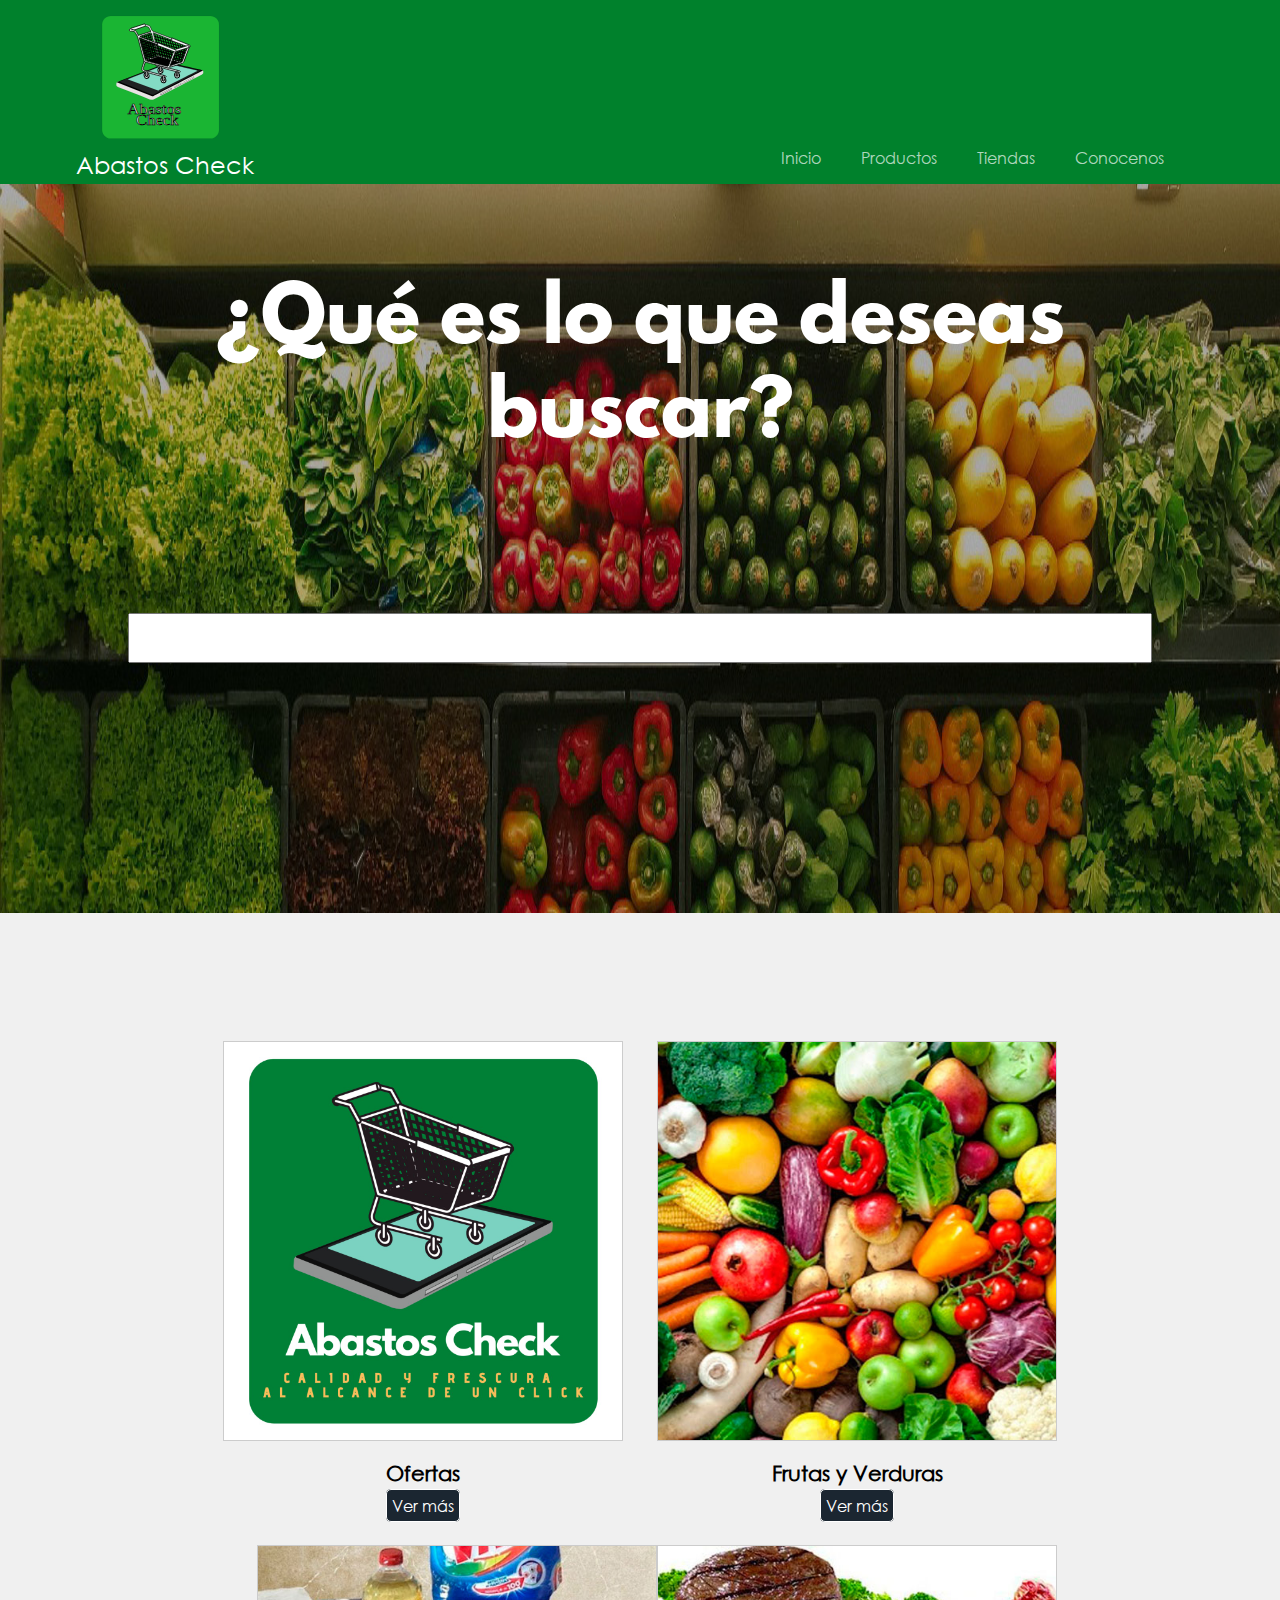
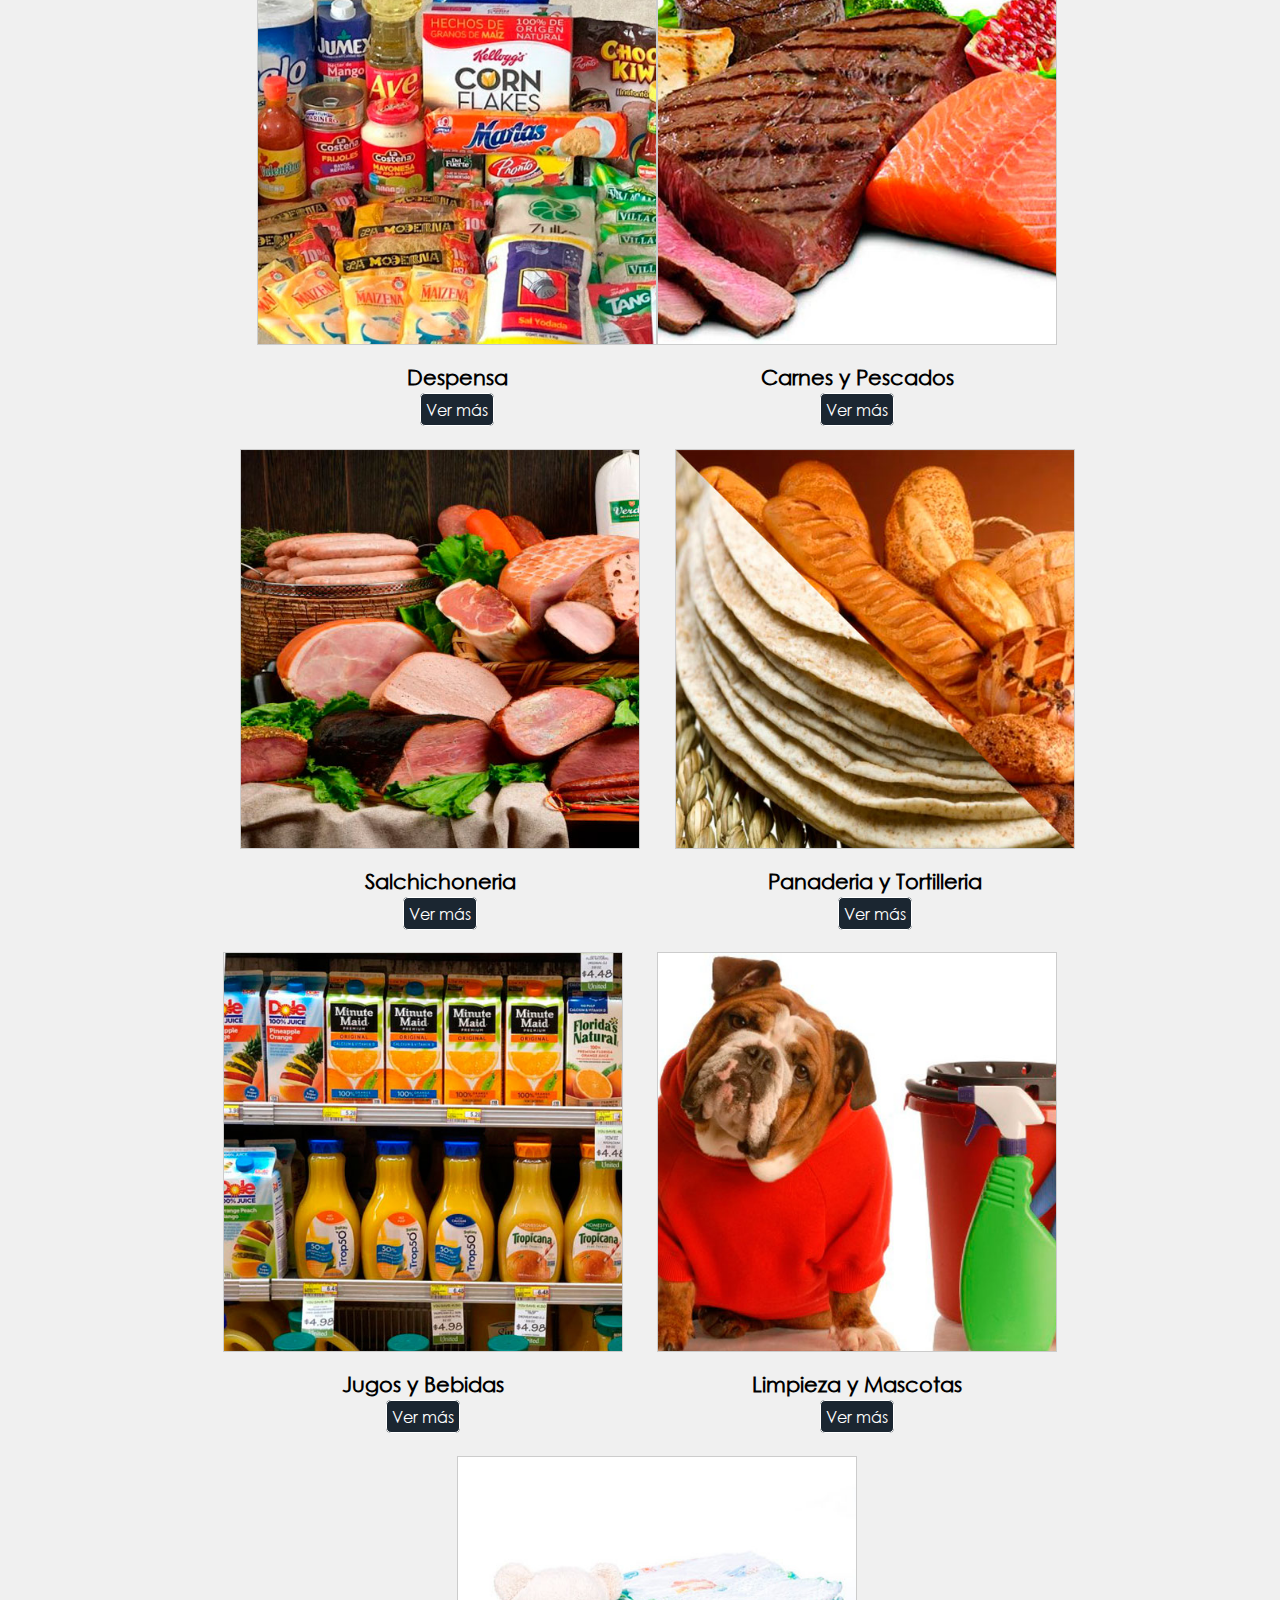
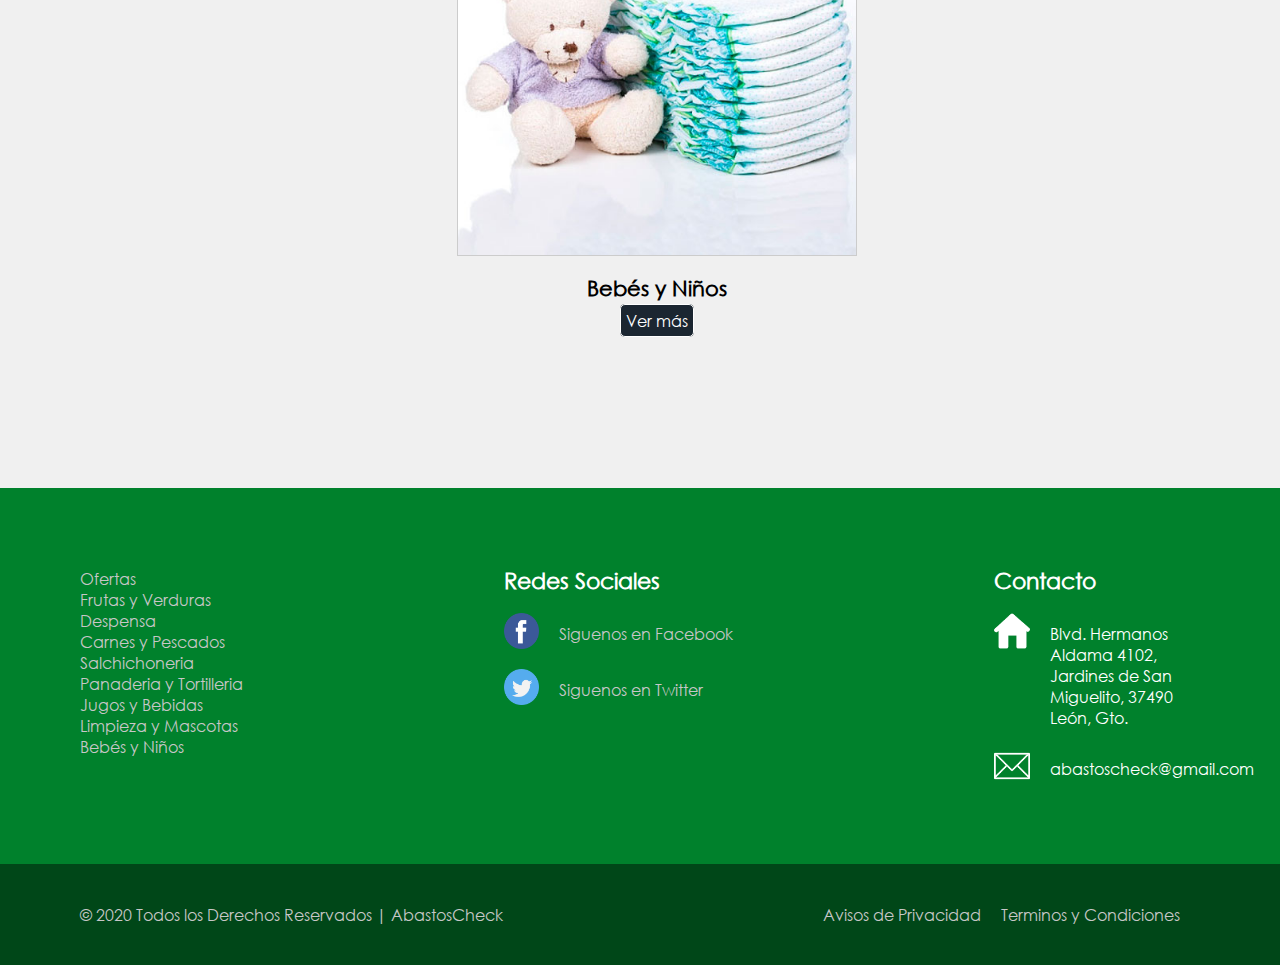
<file: index.html>
<!DOCTYPE html>
<html lang="es">
<head>
    <meta charset="UTF-8">
    <meta name="viewport" content="width=device-width, initial-scale=1.0">
    <link rel = "shortcut icon" type = "image / x-icon" href = "icon/favicon.ico">
    <link rel="stylesheet" href="css/estilos.css" type="text/css">
    <link rel="stylesheet" href="css/lg.css" type="text/css">
    <link rel="stylesheet" href="css/md.css" type="text/css">
    <title>Abastos Check</title>
    <!-- Global site tag (gtag.js) - Google Analytics -->
<script async src="https://www.googletagmanager.com/gtag/js?id=UA-174576033-1"></script>
<script>
  window.dataLayer = window.dataLayer || [];
  function gtag(){dataLayer.push(arguments);}
  gtag('js', new Date());

  gtag('config', 'UA-174576033-1');
</script>
</head>
<body>
    
    <!------------------------------NAVBAR---------------------------------->

    <header id="cabecera">
        <figure>
            <a class="empresa" id="logo" href="/index.html">git push -u origin master
<svg version="1.1" xmlns="http://www.w3.org/2000/svg" xmlns:xlink="http://www.w3.org/1999/xlink" x="0px" y="0px" viewBox="0 0 1366 768" 
	 style="enable-background:new 0 0 1366 768;" xml:space="preserve">
<style type="text/css">
	.st0{display:none;}
	.st1{fill:#1AB533;stroke:#000000;stroke-width:0.25;stroke-miterlimit:10;}
	.st2{fill:#E8E3E3;stroke:#000000;stroke-width:0.25;stroke-miterlimit:10;}
	.st3{stroke:#000000;stroke-width:0.25;stroke-miterlimit:10;}
	.st4{fill:#202223;stroke:#000000;stroke-width:0.25;stroke-miterlimit:10;}
	.st5{fill:#83DBC4;stroke:#000000;stroke-width:0.25;stroke-miterlimit:10;}
	.st6{fill:#2A2C2D;stroke:#000000;stroke-width:0.25;stroke-miterlimit:10;}
	.st7{stroke:#000000;stroke-width:5;stroke-miterlimit:10;}
	.st8{fill:none;stroke:#000000;stroke-width:5;stroke-miterlimit:10;}
	.st9{fill:#F2F7F5;stroke:#000000;stroke-width:3;stroke-miterlimit:10;}
	.st10{fill:#F2F7F5;stroke:#000000;stroke-width:4;stroke-miterlimit:10;}
	.st11{fill:#F2F7F5;stroke:#000000;stroke-width:5;stroke-miterlimit:10;}
	.st12{fill:#F2F7F5;}
	.st13{fill:none;stroke:#F2F7F5;stroke-width:0.25;stroke-miterlimit:10;}
	.st14{fill:none;stroke:#F2F7F5;stroke-width:1.1;stroke-miterlimit:10;}
	.st15{fill:none;stroke:#F2F7F5;stroke-width:2;stroke-miterlimit:10;}
	.st16{fill:#FFFFFF;stroke:#000000;stroke-width:3;stroke-miterlimit:10;}
	.st17{font-family:'ShowcardGothic-Reg';}
	.st18{font-size:72.6097px;}
	.st19{letter-spacing:-3.27;}
</style>
<g id="Original" class="st0">
	
		<image style="display:inline;overflow:visible;" width="1500" height="1500" xlink:href="[data-uri]" transform="matrix(0.4752 0 0 0.4752 326.3879 27.6)">
	</image>
</g>
<g id="Fondo_1_">
	<path id="Fondo" class="st1" d="M952.38,712H419.62c-25.09,0-45.62-20.53-45.62-45.62V104.62C374,79.53,394.53,59,419.62,59h532.76
		C977.47,59,998,79.53,998,104.62v561.76C998,691.47,977.47,712,952.38,712z"/>
</g>
<g id="Teléfono">
	<path class="st2" d="M583,486l44.44,17.78c0.37,0.15,0.76,0.27,1.15,0.35c8.76,1.87,16.5,1.83,20.41-0.13l251-129l5.58-2.79
		c0.28-0.14,0.55-0.3,0.81-0.47c5.69-3.87,7.61-6.78,7.61-8.73v-9.42c0-1.61-0.53-3.21-1.6-4.42c-0.75-0.84-1.4-1.17-1.4-1.17
		s-1-1-7,0l-445.65,61.81c-0.87,0.12-1.72,0.41-2.49,0.85c-4.17,2.39-5.86,3.05-5.86,11.33c0,9-1,12,8,15L583,486z"/>
	<path class="st3" d="M482,400l-27,11c-2.9,1.73,0.93,2.98,1,3l182,72c3,1,7,1,11-1s261-134,261-134c1-1,4-3-3-4s-175-40-175-40
		l-65,22L482,400z"/>
	<path class="st4" d="M494.59,397.97l-25.3,10.29c-1.87,1.87,0.94,2.81,0.94,2.81l170.52,67.33c2.81,0.94,6.56,0.94,10.31-0.94
		s244.54-125.31,244.54-125.31c0.94-0.94,3.75-2.81-2.81-3.74S728.82,311,728.82,311l-60.9,20.57L494.59,397.97z"/>
	<path class="st5" d="M544,383l-32.44,12.89c-1.62,1.54,0.81,2.3,0.81,2.3l156.29,57.31c2.43,0.77,5.67,0.77,8.9-0.77
		S881.79,352.8,881.79,352.8c0.81-0.77,3.24-2.3-2.43-3.07C873.69,348.96,728,314,728,314l-35,12L544,383z"/>
	<polygon class="st6" points="686.13,473.42 686,481 744.89,449.5 745,443 	"/>
	<path class="st6" d="M762.11,436.13l36.31-19.29c0.38-0.2,0.78-0.34,1.2-0.41c0.84-0.15,0.73-0.11,1.06-0.08
		c2.58,0.28,2.17,2.88,0.32,4.19l-37,20C758.68,442.39,759.76,437.16,762.11,436.13z"/>
	<path class="st6" d="M809,411.54l53-28c3-1,4.61,0.78,3,4c-1,2-5,4-5,4l-49,26c-2,1-4.57,0.11-4-3
		C807.42,412.25,808.96,411.52,809,411.54L809,411.54z"/>
	<polygon class="st2" points="686,473 686,480 743,450 743,444 	"/>
	<path class="st2" d="M761.11,435.6l36.31-19.29c0.38-0.2,0.78-0.34,1.2-0.41c0.84-0.15,0.73-0.11,1.06-0.08
		c2.58,0.28,2.17,2.88,0.32,4.19l-37,20C757.68,441.85,758.76,436.62,761.11,435.6z"/>
	<path class="st2" d="M808,411l53-28c3-1,4.61,0.78,3,4c-1,2-5,4-5,4l-49,26c-2,1-4.57,0.11-4-3
		C806.42,411.72,807.96,410.98,808,411L808,411z"/>
</g>
<g id="Carrito">
	<path class="st7" d="M672.5,279.5l-57.02,17.82L722.5,325.5l56.63-16.27c1.39-0.55,1.28-2.56-0.17-2.95L672.5,279.5z"/>
	<g>
		<line class="st8" x1="570.5" y1="178.5" x2="641.5" y2="156.5"/>
		<line class="st8" x1="573.78" y1="190.4" x2="644.78" y2="168.4"/>
		<line class="st8" x1="574.78" y1="202.4" x2="645.78" y2="180.4"/>
		<line class="st8" x1="579.78" y1="214.4" x2="650.78" y2="192.4"/>
		<line class="st8" x1="581.78" y1="226.4" x2="652.78" y2="204.4"/>
		<line class="st8" x1="584.78" y1="236.4" x2="655.78" y2="214.4"/>
		<line class="st8" x1="589.78" y1="247.4" x2="660.78" y2="225.4"/>
		<line class="st8" x1="590.78" y1="259.4" x2="661.78" y2="237.4"/>
		<line class="st8" x1="592.78" y1="271.4" x2="663.78" y2="249.4"/>
		<line class="st8" x1="595.78" y1="282.4" x2="666.78" y2="260.4"/>
		<line class="st8" x1="626.5" y1="149.5" x2="661.08" y2="273.8"/>
		<line class="st8" x1="617.99" y1="153.25" x2="652.57" y2="277.55"/>
		<line class="st8" x1="607.99" y1="158.25" x2="642.57" y2="282.55"/>
		<line class="st8" x1="597.99" y1="160.25" x2="632.57" y2="284.55"/>
		<line class="st8" x1="586.99" y1="163.25" x2="621.57" y2="287.55"/>
		<line class="st8" x1="576.99" y1="167.25" x2="611.57" y2="291.55"/>
	</g>
	<g>
		<line class="st8" x1="653.64" y1="150.2" x2="687.5" y2="276.5"/>
		<line class="st8" x1="666.55" y1="155.09" x2="700.41" y2="281.39"/>
		<line class="st8" x1="680.55" y1="159.09" x2="714.41" y2="285.39"/>
		<line class="st8" x1="693.55" y1="163.09" x2="727.41" y2="289.39"/>
		<line class="st8" x1="706.55" y1="166.61" x2="740.41" y2="292.91"/>
		<line class="st8" x1="719.55" y1="168.61" x2="753.41" y2="294.91"/>
		<line class="st8" x1="732.59" y1="173.81" x2="766.45" y2="300.11"/>
		<line class="st8" x1="745.59" y1="180.81" x2="779.45" y2="307.11"/>
		<line class="st8" x1="759.75" y1="184.41" x2="792" y2="307"/>
		<line class="st8" x1="772.75" y1="187.41" x2="804" y2="307"/>
		<line class="st8" x1="812" y1="292" x2="785.75" y2="191.41"/>
		<line class="st8" x1="798" y1="197" x2="819" y2="272"/>
		<line class="st8" x1="815.05" y1="203.76" x2="828" y2="254"/>
	</g>
	<g>
		<line class="st8" x1="648" y1="166" x2="768" y2="198"/>
		<line class="st8" x1="652.54" y1="181.71" x2="820" y2="227"/>
		<line class="st8" x1="657.18" y1="196.95" x2="826" y2="243"/>
		<line class="st8" x1="655.51" y1="211.79" x2="824.33" y2="257.85"/>
		<line class="st8" x1="659.51" y1="229.79" x2="818" y2="272"/>
		<line class="st8" x1="665.25" y1="241.37" x2="813" y2="282"/>
		<line class="st8" x1="667.25" y1="257.64" x2="808" y2="296"/>
	</g>
	<path class="st9" d="M600,111l22,7l14,25l32,127l-62,22l-3,4l2.4,4.2L673,276l126,34l4-5l-128-35l-28-120c-1-3,0.5-2.5,4.5-0.5
		S748,188,748,188l1-9l-107-40l-13-27c0,0-1-2-5-3s-25-6-25-6L600,111z"/>
	<polygon class="st8" points="759.5,259.5 827.5,241.5 830.5,243.5 825.5,255.5 751.5,276.5 745.5,292.5 817.5,274.5 813.5,286.5 
		740.5,306.5 736.5,320.5 811.5,298.5 832.5,233.5 828.5,224.5 815.5,228.5 792.5,310.5 779.5,314.5 798.5,233.5 777.5,240.5 
		763.08,319.16 747.5,324.5 767.5,243.5 	"/>
	<path class="st10" d="M687,326l50.5,12.5l51,13c6,3,2,7,2,7c-4,2-12-1-12-1l-44-11l-69-19c-5-2-6-11-6-11l4,3L687,326z"/>
	<path class="st10" d="M604,294l-4.5,0.5l-12.2,38.46c-0.46,1.44-0.69,3.03-0.82,5.14c-0.26,4.21,0.01,7.12,1.2,9.76
		c0.34,0.76,1.87,3.85,5.82,5.64c6.77,3.06,53.37,16.31,118,32c1.71,0.24,3.34-0.61,4-2c0.81-1.73,0.01-4.04-2-5
		c-38.67-10.33-77.33-20.67-116-31c-6.07-3-2.55-12.77-2.28-13.42L607,297L604,294z"/>
	<g id="Llanta_1">
		
			<ellipse transform="matrix(0.9621 -0.2726 0.2726 0.9621 -79.4307 180.9079)" class="st11" cx="611.44" cy="376.35" rx="13.09" ry="15.31"/>
		<ellipse transform="matrix(0.9678 -0.2516 0.2516 0.9678 -74.9956 165.8582)" cx="611.12" cy="376.21" rx="7.82" ry="8.04"/>
		<path class="st11" d="M607.2,375.52V357.9v-0.38c0,0,1-5,4-5s4,1,4,4s0,15,0,15v6c0,0-1,4-4,4S607.2,377.52,607.2,375.52z"/>
	</g>
	<g id="Llanta_2">
		
			<ellipse transform="matrix(0.9621 -0.2726 0.2726 0.9621 -82.4704 206.2456)" class="st11" cx="701.12" cy="399.96" rx="13.09" ry="15.31"/>
		<ellipse transform="matrix(0.9678 -0.2516 0.2516 0.9678 -78.051 189.1811)" cx="700.8" cy="399.82" rx="7.82" ry="8.04"/>
		<path class="st11" d="M696.88,399.13v-17.62v-0.38c0,0,1-5,4-5s4,1,4,4s0,15,0,15v6c0,0-1,4-4,4S696.88,401.13,696.88,399.13z"/>
	</g>
	<g id="Llanta_3">
		
			<ellipse transform="matrix(0.9621 -0.2726 0.2726 0.9621 -69.414 200.0756)" class="st11" cx="685.44" cy="349.88" rx="13.09" ry="15.31"/>
		<ellipse transform="matrix(0.9678 -0.2516 0.2516 0.9678 -65.9553 183.625)" cx="685.12" cy="349.74" rx="7.82" ry="8.04"/>
		<path class="st11" d="M681.2,349.05v-17.62v-0.38c0,0,1-5,4-5s4,1,4,4s0,15,0,15v6c0,0-1,4-4,4S681.2,351.05,681.2,349.05z"/>
	</g>
	<g id="Llanta_4">
		
			<ellipse transform="matrix(0.9621 -0.2726 0.2726 0.9621 -72.6606 225.1642)" class="st11" cx="774.12" cy="374.11" rx="13.09" ry="15.31"/>
		<ellipse transform="matrix(0.9678 -0.2516 0.2516 0.9678 -69.1988 206.7163)" cx="773.8" cy="373.97" rx="7.82" ry="8.04"/>
		<path class="st11" d="M769.88,373.28v-17.62v-0.38c0,0,1-5,4-5s4,1,4,4s0,15,0,15v6c0,0-1,4-4,4S769.88,375.28,769.88,373.28z"/>
	</g>
	<g id="Reja_Principal_2">
		<line class="st8" x1="573.1" y1="176" x2="606.96" y2="299.74"/>
		<line class="st8" x1="586.01" y1="180.79" x2="619.87" y2="304.54"/>
		<line class="st8" x1="600.01" y1="184.71" x2="633.87" y2="308.45"/>
		<line class="st8" x1="613.01" y1="188.63" x2="646.87" y2="312.37"/>
		<line class="st8" x1="626.01" y1="192.08" x2="659.87" y2="315.82"/>
		<line class="st8" x1="639.01" y1="194.04" x2="672.87" y2="317.78"/>
		<line class="st8" x1="652.05" y1="199.13" x2="685.91" y2="322.88"/>
		<line class="st8" x1="665.05" y1="205.99" x2="698.91" y2="329.73"/>
		<line class="st8" x1="679.21" y1="209.52" x2="711.46" y2="329.63"/>
		<line class="st8" x1="692.21" y1="212.46" x2="723.46" y2="329.63"/>
		<line class="st8" x1="705.21" y1="216.38" x2="731.46" y2="314.93"/>
		<line class="st8" x1="717.46" y1="221.85" x2="738.46" y2="295.34"/>
		<line class="st8" x1="734.51" y1="228.48" x2="747.46" y2="277.7"/>
	</g>
	<g id="Reja_Principal">
		<line class="st8" x1="575" y1="190.28" x2="693.16" y2="222.28"/>
		<line class="st8" x1="579.47" y1="205.99" x2="744.37" y2="251.28"/>
		<line class="st8" x1="584.04" y1="221.23" x2="750.27" y2="267.28"/>
		<line class="st8" x1="582.39" y1="236.08" x2="748.63" y2="282.13"/>
		<line class="st8" x1="586.33" y1="254.08" x2="742.4" y2="296.28"/>
		<line class="st8" x1="591.99" y1="265.65" x2="737.47" y2="306.28"/>
		<line class="st8" x1="593.96" y1="281.93" x2="732.55" y2="320.28"/>
	</g>
	<path class="st10" d="M740,331l63-20c0,0,4-2,7-8l31-82h-10l-29,79c0,0-0.99,4.04-5,5c-3.99,0.95-57.58,17.13-58,19
		c-0.93,0.25-1.27,2.87-3,6C734.87,332.06,732.79,333.56,740,331z"/>
	<path class="st10" d="M563,168l35.13,132.29c0.05,0.18,0.14,0.34,0.28,0.46c3.84,3.33,10.66,5.27,14.59,6.25
		c3.91,0.98,108.15,27.6,112.84,28.8c0.12,0.03,0.23,0.03,0.34,0.02c1.11-0.18,7.01-1.38,8.82-6.81c1.88-5.63,27.55-71.2,30.69-79.2
		c0.18-0.45-0.03-0.95-0.47-1.15l-7.33-3.26c-0.48-0.21-1.04,0.03-1.21,0.52l-27.62,76.95c-0.03,0.09-0.08,0.18-0.14,0.25
		C725.96,327,723.97,327,721,327c-3,0-112-29-112-29c-4.83-1.93-6.86-14.14-6.99-14.96c-0.01-0.03-0.01-0.06-0.02-0.09
		l-28.98-105.92c-0.01-0.02-0.01-0.04-0.02-0.07c-1-2.98-2.95-3.95,9.01,1.03c11.27,4.7,87.84,34.1,97.09,37.65
		c0.49,0.19,1.04-0.09,1.18-0.59l1.5-5.26c0.13-0.45-0.11-0.92-0.55-1.09l-104.85-39.8c-0.79-0.3-0.77-1.43,0.04-1.7l63.46-20.84
		c0.57-0.19,0.8-0.86,0.47-1.35l-2.97-4.45c-0.22-0.33-0.64-0.48-1.02-0.36l-71.88,22.65c-0.3,0.09-0.53,0.34-0.6,0.64l-0.82,3.29
		C563.02,166.92,562.96,167.85,563,168z"/>
	<path class="st10" d="M746.03,175.4l94,38c-0.1,0.07,3.27,1.45,4,5c0.8,3.92-2,6-2,6c-4,2-7,0-7,0l-90-34L746.03,175.4z"/>
	<polygon class="st10" points="764,237 766,249 837,227 838,219 830.72,216.4 	"/>
	<path class="st10" d="M671,201l94,38c-0.1,0.07,3.27,1.45,4,5c0.8,3.92-2,6-2,6c-4,2-7,0-7,0l-90-34L671,201z"/>
	<path class="st12" d="M633,145"/>
	<path class="st12" d="M642,151"/>
	<path class="st12" d="M636,135"/>
	<path class="st12" d="M642,143"/>
	<path class="st12" d="M635,144"/>
	<path class="st12" d="M618,130"/>
	<path class="st12" d="M605,140"/>
	<line class="st13" x1="634.71" y1="137.24" x2="639.71" y2="150.24"/>
	<line class="st13" x1="636.2" y1="142.49" x2="641.12" y2="140.94"/>
	<line class="st13" x1="637.73" y1="144.82" x2="642.65" y2="143.28"/>
	<g>
		<g>
			<path class="st12" d="M637.18,144.49c0.02,0.01,0.05,0.03,0.07,0.04c0.17,0.11,0.36,0.17,0.56,0.18c0.2,0.04,0.4,0.04,0.6-0.03
				c0.2-0.05,0.37-0.14,0.51-0.27c0.16-0.11,0.29-0.25,0.39-0.42c0.05-0.12,0.1-0.24,0.15-0.36c0.07-0.27,0.07-0.53,0-0.8
				c-0.05-0.12-0.1-0.24-0.15-0.36c-0.13-0.23-0.31-0.4-0.54-0.54c-0.02-0.01-0.05-0.03-0.07-0.04c-0.17-0.11-0.36-0.17-0.56-0.18
				c-0.2-0.04-0.4-0.04-0.6,0.03c-0.2,0.05-0.37,0.14-0.51,0.27c-0.16,0.11-0.29,0.25-0.39,0.42c-0.05,0.12-0.1,0.24-0.15,0.36
				c-0.07,0.27-0.07,0.53,0,0.8c0.05,0.12,0.1,0.24,0.15,0.36C636.77,144.18,636.95,144.36,637.18,144.49L637.18,144.49z"/>
		</g>
	</g>
	<g>
		<g>
			<path class="st12" d="M637.53,144.96c1.93,0,1.93-3,0-3C635.6,141.96,635.6,144.96,637.53,144.96L637.53,144.96z"/>
		</g>
	</g>
	<g>
		<g>
			<path class="st12" d="M639.4,144.07c1.93,0,1.93-3,0-3C637.47,141.07,637.46,144.07,639.4,144.07L639.4,144.07z"/>
		</g>
	</g>
	<g>
		<g>
			<path class="st12" d="M639.96,144.11c0.01,0,0.03,0,0.04,0c0.21,0.01,0.4-0.04,0.58-0.13c0.19-0.06,0.35-0.16,0.48-0.31
				c0.15-0.14,0.25-0.3,0.31-0.48c0.09-0.18,0.14-0.37,0.13-0.58c-0.02-0.13-0.04-0.27-0.05-0.4c-0.07-0.25-0.2-0.47-0.39-0.66
				c-0.1-0.08-0.2-0.16-0.3-0.23c-0.23-0.14-0.49-0.2-0.76-0.2c-0.02,0-0.03,0-0.04,0c-0.21-0.01-0.4,0.04-0.58,0.13
				c-0.19,0.06-0.35,0.16-0.48,0.31c-0.15,0.14-0.25,0.3-0.31,0.48c-0.09,0.18-0.14,0.37-0.13,0.58c0.02,0.13,0.04,0.27,0.05,0.4
				c0.07,0.25,0.2,0.47,0.39,0.66c0.1,0.08,0.2,0.16,0.3,0.23C639.44,144.04,639.69,144.11,639.96,144.11L639.96,144.11z"/>
		</g>
	</g>
	<g>
		<g>
			<path class="st12" d="M640.59,144.81c1.93,0,1.93-3,0-3C638.66,141.81,638.66,144.81,640.59,144.81L640.59,144.81z"/>
		</g>
	</g>
	<g>
		<g>
			<path class="st12" d="M639.65,145.3c1.93,0,1.93-3,0-3C637.71,142.3,637.71,145.3,639.65,145.3L639.65,145.3z"/>
		</g>
	</g>
	<g>
		<g>
			<path class="st12" d="M639.26,146.07c1.93,0,1.93-3,0-3C637.33,143.07,637.33,146.07,639.26,146.07L639.26,146.07z"/>
		</g>
	</g>
	<g>
		<g>
			<path class="st12" d="M639.4,146.68c1.93,0,1.93-3,0-3C637.47,143.68,637.46,146.68,639.4,146.68L639.4,146.68z"/>
		</g>
	</g>
	<g>
		<g>
			<path class="st12" d="M639.28,146.38c1.93,0,1.93-3,0-3C637.35,143.38,637.35,146.38,639.28,146.38L639.28,146.38z"/>
		</g>
	</g>
	<g>
		<g>
			<path class="st12" d="M639.71,147.51c1.93,0,1.93-3,0-3C637.78,144.51,637.78,147.51,639.71,147.51L639.71,147.51z"/>
		</g>
	</g>
	<g>
		<g>
			<path class="st12" d="M639.96,148.16c1.93,0,1.93-3,0-3C638.03,145.16,638.03,148.16,639.96,148.16L639.96,148.16z"/>
		</g>
	</g>
	<g>
		<g>
			<path class="st12" d="M640.25,148.9c1.93,0,1.93-3,0-3C638.32,145.9,638.32,148.9,640.25,148.9L640.25,148.9z"/>
		</g>
	</g>
	<g>
		<g>
			<path class="st12" d="M640.43,149.29c1.93,0,1.93-3,0-3C638.5,146.29,638.5,149.29,640.43,149.29L640.43,149.29z"/>
		</g>
	</g>
	<g>
		<g>
			<path class="st12" d="M644.47,146.92c-0.19-0.29-0.36-0.59-0.5-0.91c0.05,0.12,0.1,0.24,0.15,0.36
				c-0.18-0.44-0.29-0.89-0.42-1.34c-0.19-0.66-0.46-1.27-0.9-1.79c-0.4-0.48-1.16-0.76-1.77-0.56c-0.41,0.13-0.78,0.39-0.98,0.79
				c-0.14,0.29-0.17,0.49-0.21,0.81c-0.01,0.06-0.02,0.13-0.02,0.19c-0.04,0.35-0.01,0.71,0.07,1.05c0.1,0.41,0.35,0.87,0.68,1.14
				c0.3,0.25,0.65,0.46,1.06,0.44c0.34-0.02,0.64-0.11,0.91-0.32c0.25-0.19,0.47-0.47,0.54-0.78c0.09-0.41,0.04-0.78-0.15-1.16
				c-0.2-0.41-0.41-0.81-0.61-1.22c-0.16-0.32-0.56-0.6-0.9-0.69c-0.36-0.1-0.84-0.05-1.16,0.15c-0.32,0.21-0.6,0.51-0.69,0.9
				c-0.09,0.41-0.04,0.78,0.15,1.16c0.2,0.41,0.41,0.81,0.61,1.22c0.79-0.61,1.57-1.21,2.36-1.82c-0.04-0.04-0.08-0.07-0.12-0.11
				c0.08,0.1,0.16,0.2,0.23,0.3c-0.06-0.07-0.1-0.15-0.14-0.23c0.05,0.12,0.1,0.24,0.15,0.36c-0.03-0.09-0.05-0.17-0.07-0.26
				c0.02,0.13,0.04,0.27,0.05,0.4c-0.03-0.24,0-0.47,0.03-0.71c-0.02,0.13-0.04,0.27-0.05,0.4c0-0.02,0.01-0.04,0.01-0.05
				c-0.05,0.12-0.1,0.24-0.15,0.36c0.01-0.02,0.01-0.03,0.02-0.05c-0.08,0.1-0.16,0.2-0.23,0.3c0.01-0.01,0.02-0.02,0.03-0.03
				c-0.1,0.08-0.2,0.16-0.3,0.23c0.01-0.01,0.02-0.01,0.03-0.02c-0.25,0.07-0.5,0.14-0.76,0.2c0.01,0,0.03,0,0.04,0
				c-0.13-0.02-0.27-0.04-0.4-0.05c0.03,0,0.06,0.01,0.08,0.02c-0.12-0.05-0.24-0.1-0.36-0.15c0.03,0.01,0.06,0.03,0.08,0.05
				c-0.1-0.08-0.2-0.16-0.3-0.23c0.04,0.04,0.07,0.07,0.1,0.11c-0.08-0.1-0.16-0.2-0.23-0.3c0.12,0.17,0.22,0.35,0.31,0.54
				c-0.05-0.12-0.1-0.24-0.15-0.36c0.2,0.47,0.3,0.97,0.45,1.46c0.19,0.61,0.47,1.21,0.83,1.75c0.22,0.33,0.51,0.58,0.9,0.69
				c0.36,0.1,0.84,0.05,1.16-0.15c0.32-0.21,0.6-0.51,0.69-0.9C644.71,147.7,644.7,147.26,644.47,146.92L644.47,146.92z"/>
		</g>
	</g>
	<g>
		<g>
			<path class="st12" d="M638.81,145.62c1.93,0,1.93-3,0-3C636.88,142.62,636.88,145.62,638.81,145.62L638.81,145.62z"/>
		</g>
	</g>
	<g>
		<g>
			<path class="st12" d="M636.79,139.74c1.93,0,1.93-3,0-3C634.86,136.74,634.85,139.74,636.79,139.74L636.79,139.74z"/>
		</g>
	</g>
	<g>
		<g>
			<path class="st12" d="M636.77,139.86c1.93,0,1.93-3,0-3C634.83,136.86,634.83,139.86,636.77,139.86L636.77,139.86z"/>
		</g>
	</g>
	<g>
		<g>
			<path class="st12" d="M637.06,140.44c1.93,0,1.93-3,0-3C635.13,137.44,635.12,140.44,637.06,140.44L637.06,140.44z"/>
		</g>
	</g>
	<g>
		<g>
			<path class="st12" d="M637.35,141.07c1.93,0,1.93-3,0-3C635.42,138.07,635.42,141.07,637.35,141.07L637.35,141.07z"/>
		</g>
	</g>
	<g>
		<g>
			<path class="st12" d="M637.35,141.39c1.93,0,1.93-3,0-3C635.42,138.39,635.42,141.39,637.35,141.39L637.35,141.39z"/>
		</g>
	</g>
	<g>
		<g>
			<path class="st12" d="M637.26,141.18c1.93,0,1.93-3,0-3C635.33,138.18,635.33,141.18,637.26,141.18L637.26,141.18z"/>
		</g>
	</g>
	<g>
		<g>
			<path class="st12" d="M637.62,142.04c1.93,0,1.93-3,0-3C635.69,139.04,635.69,142.04,637.62,142.04L637.62,142.04z"/>
		</g>
	</g>
	<g>
		<g>
			<path class="st12" d="M637.82,142.56c1.93,0,1.93-3,0-3C635.89,139.56,635.89,142.56,637.82,142.56L637.82,142.56z"/>
		</g>
	</g>
	<g>
		<g>
			<path class="st12" d="M638.81,142.56c1.93,0,1.93-3,0-3C636.88,139.56,636.88,142.56,638.81,142.56L638.81,142.56z"/>
		</g>
	</g>
	<g>
		<g>
			<path class="st12" d="M638.57,141.88c1.93,0,1.93-3,0-3C636.63,138.88,636.63,141.88,638.57,141.88L638.57,141.88z"/>
		</g>
	</g>
	<g>
		<g>
			<path class="st12" d="M638.57,141.3c1.93,0,1.93-3,0-3C636.63,138.3,636.63,141.3,638.57,141.3L638.57,141.3z"/>
		</g>
	</g>
	<g>
		<g>
			<path class="st12" d="M638.03,143.01c1.93,0,1.93-3,0-3C636.09,140.01,636.09,143.01,638.03,143.01L638.03,143.01z"/>
		</g>
	</g>
	<path class="st10" d="M528.93,123.75L599,101c8,1,6,8,6,8l-1,4l-60,21l-16-3l-2-1l-1-1C525.62,126.51,526.49,124.53,528.93,123.75z
		"/>
	<path class="st10" d="M521.35,129.41c1.31-1.95,3.8-2.72,6.01-1.95L553,137c0,0,1,0,7,11c6,11,6,12,6,12c0,0,0,0,0,0v1l-4,6l-12-21
		c-1-3-6-4-6-4l-11-3c0,0,0,0,0,0c-1.83,0.92-3.46,1.41-4.68,1.68c-1.48,0.33-3.04,0.07-4.34-0.71c-1.51-0.9-2.56-1.9-3.29-2.85
		c-1.53-1.98-1.49-4.75-0.02-6.78C520.95,129.96,521.2,129.62,521.35,129.41z"/>
	<line class="st14" x1="563.5" y1="160.5" x2="567.5" y2="167.5"/>
	<line class="st15" x1="562.11" y1="161.1" x2="566.11" y2="168.1"/>
</g>
<g id="Texto">
	<text id="Abastos__Check_1_" transform="matrix(1.2246 0 0 1 509.8462 580.0645)"><tspan x="0" y="0" class="st16 st17 st18 st19">Abastos </tspan><tspan x="36.85" y="60" class="st16 st17 st18 st19">Check</tspan></text>
</g>
</svg>

                <figcaption id="nombre">
                    Abastos Check
                </figcaption>
            </a>
        
        </figure>
            
            <nav id="menu-ham">
                <a id="abrir-ham" href="#cabecera">
                    <img src="images/menu2.svg" alt="">
                </a>
                <a id="cerrar-ham" href="#">
                    <img src="images/menu2.svg" alt="">
                </a>
            </nav>
            
            <nav id="menuPrincipal">
            <a class="opcion" href="index.html">Inicio</a>
            <a class="opcion" href="html/Productos.html">Productos</a>
            <a class="opcion" href="html/Tiendas.html">Tiendas</a>
            <a class="opcion" href="html/conocenos.html">Conocenos</a>
            </nav>
    </header>

    <!--------------------------BARRA DE BUSQUEDA----------------------------->

    <section id="barraBusqueda" class="imgPrincipal">
        
        <h1>¿Qué es lo que deseas buscar?</h1>
        <input type="text">
    </section>


 <!-------------------------------SECCIONES----------------------------------->

    <section class="secciones">

    <article class="info">
        <section>
            <img src="images/logo.jpeg" alt="Ofertas">
        </section>
        <h3>Ofertas</h3>
        <a href="html/Ofertas.html">Ver más</a>
    </article>
    <article class="info separar-izq">
        <section>
            <img src="images/frutasyverduras.jpg" alt="Frutas y Verduras">
        </section>
        <h3>Frutas y Verduras</h3>
        <a href="html/Frutas-y-Verduras.html">Ver más</a>
    </article>
    <article class="info separar-izq">
        <section>
            <img src="images/despensa.jpg" alt="Despensa">
        </section>
        <h3>Despensa</h3>
        <a href="html/Despensa.html">Ver más</a>
    </article>


    <article class="info">
        <section>
            <img src="images/carnesypescados.jpg" alt="Carnes y Pescados">
        </section>
        <h3>Carnes y Pescados</h3>
        <a href="html/Carnes-y-Pescados.html">Ver más</a>
    </article>
    <article class="info separar-izq">
        <section>
            <img src="images/salchichoneria.jpg" alt="Salchichoneria">
        </section>
        <h3>Salchichoneria</h3>
        <a href="html/Salchichoneria.html">Ver más</a>
    </article>
    <article class="info separar-izq">
        <section>
            <img src="images/panaderiaytortilleria.jpg" alt="Panaderia y Tortilleria">
        </section>
        <h3>Panaderia y Tortilleria</h3>
        <a href="html/Panaderia-y-Tortilleria.html">Ver más</a>
    </article>


    <article class="info">
        <section>
            <img src="images/jugosybebidas.jpg" alt="Jugos y Bebidas">
        </section>
        <h3>Jugos y Bebidas</h3>
        <a href="html/Jugos-y-Bebidas.html">Ver más</a>
    </article>
    <article class="info separar-izq">
        <section>
            <img src="images/limpieza-y-mascotas.jpg" alt="Limpieza y Mascotas">
        </section>
        <h3>Limpieza y Mascotas</h3>
        <a href="html/Limpieza-y-Mascotas.html">Ver más</a>
    </article>
    <article class="info separar-izq">
        <section>
            <img src="images/bebesyninos.jpg" alt="Bebés y Niños">
        </section>
        <h3>Bebés y Niños</h3>
        <a href="html/Bebes-y-Niños.html">Ver más</a>
    </article>
    </section>

    <!------------------------------FOOTER---------------------------------->
    <footer>
        <div class="contenedor-todo-footer">
            
            <div class="contenedor-body">
            
                <div class="columna1">
                    <h1></h1>
                    <a href="html/Ofertas.html">Ofertas</a> <br>
                    <a href="html/Frutas-y-Verduras.html">Frutas y Verduras</a> <br>
                    <a href="html/Despensa.html">Despensa</a> <br>
                    <a href="html/Carnes-y-Pescados.html">Carnes y Pescados</a> <br>
                    <a href="html/Salchichoneria.html">Salchichoneria</a> <br>
                    <a href="html/Panaderia-y-Tortilleria.html">Panaderia y Tortilleria</a> <br>
                    <a href="html/Jugos-y-Bebidas.html">Jugos y Bebidas</a> <br>
                    <a href="html/Limpieza-y-Mascotas.html">Limpieza y Mascotas</a> <br>
                    <a href="html/Bebes-y-Niños.html">Bebés y Niños</a> <br>
                </div>
    
                <div class="columna2">
                    <h1>Redes Sociales</h1>
                    <div class="fila">
                        <img src="icon/facebook.png" alt="">
                        <label><a href="https://www.facebook.com/AbastosCheck/">Siguenos en Facebook</a></label>
                    </div>
                    <!--<div class="fila">
                        <img src="../icon/instagram.png" alt="">
                        <label><a href="">Siguenos en Instagram</a></label>
                    </div>
                    -->
                    <div class="fila">
                        <img src="icon/twitter.png" alt="">
                        <label><a href="https://twitter.com/AbastosCheck">Siguenos en Twitter</a></label>
                    </div>
                </div>
                
                <div class="columna3">
                    <h1>Contacto</h1>
                    <div class="fila">
                        <img src="icon/house.png" alt="">
                        <label for="">
                            Blvd. Hermanos Aldama 4102, Jardines de San Miguelito, 37490 León, Gto.
                        </label>
                    </div>
                    <div class="fila">
                        <img src="icon/contact.png" alt="">
                        <label for="">
                            abastoscheck@gmail.com
                        </label>
                    </div>
                </div>
            </div>
        </div>
        <div class="contenedor-links">
            <div class="footer">
                <div class="copyright">
                    © 2020 Todos los Derechos Reservados | AbastosCheck
                </div>
    
                <div class="terminos">
                    <a href="html/Avisos.html">Avisos de Privacidad</a>
                    <a href="html/Terminos.html">Terminos y Condiciones</a>
                </div>
            </div>
            
        </div>
    </footer>  
</body>
</html>
</file>
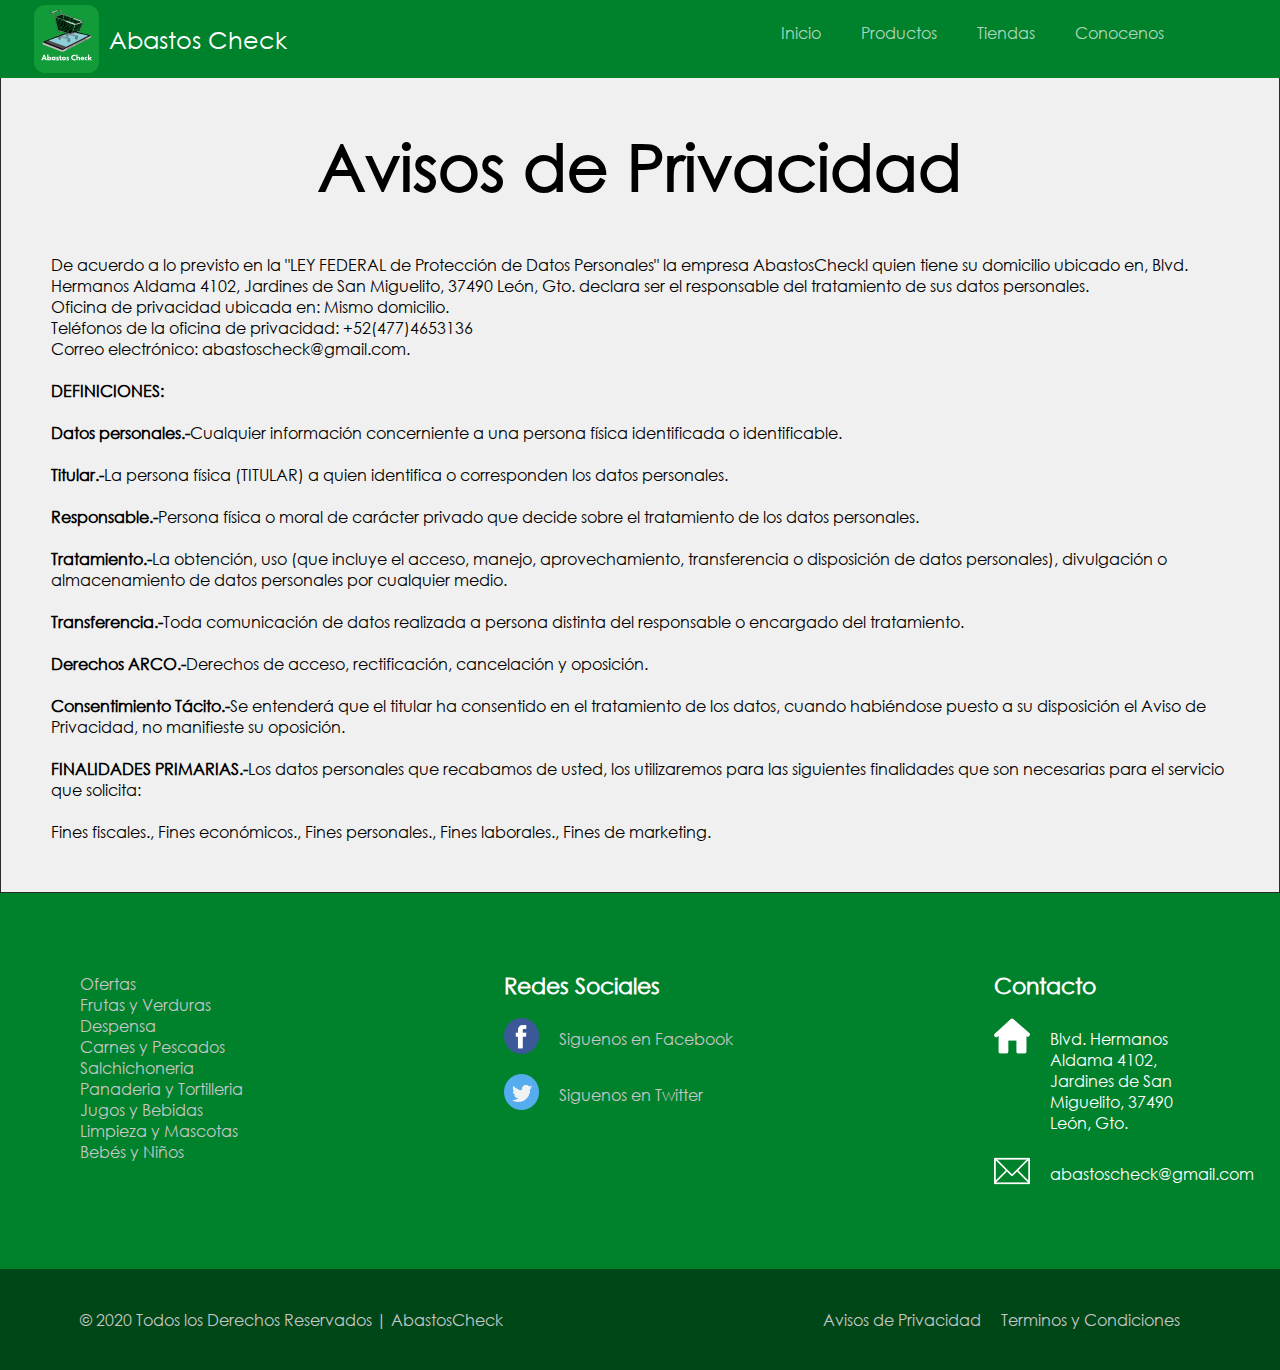
<file: html/Avisos.html>
<!DOCTYPE html>
<html lang="es">
<head>
    <meta charset="UTF-8">
    <meta name="viewport" content="width=device-width, initial-scale=1.0">
    <link rel = "shortcut icon" type = "image / x-icon" href = "../icon/favicon.ico">
    <link rel="stylesheet" href="../css/estilos.css" type="text/css">
    <link rel="stylesheet" href="../css/lg.css" type="text/css">
    <link rel="stylesheet" href="../css/md.css" type="text/css">
    <title>Abastos Check</title>
    <!-- Global site tag (gtag.js) - Google Analytics -->
<script async src="https://www.googletagmanager.com/gtag/js?id=UA-174576033-1"></script>
<script>
  window.dataLayer = window.dataLayer || [];
  function gtag(){dataLayer.push(arguments);}
  gtag('js', new Date());

  gtag('config', 'UA-174576033-1');
</script>
</head>
<body>
    
    <!------------------------------NAVBAR---------------------------------->

    <header id="cabecera">
        <figure>
            <a class="empresa" id="logo" href="../index.html">
                                <svg id="logotipo" version="1.1" xmlns="http://www.w3.org/2000/svg" xmlns:xlink="http://www.w3.org/1999/xlink" x="0px" y="0px"  viewBox="0 0 233.5 244.7" style="enable-background:new 0 0 233.5 244.7;" xml:space="preserve">
<style type="text/css">
	.st0{fill:#119B39;}
	.st1{fill:#C1BCBF;}
	.st2{fill:#E5E4E4;stroke:#020304;stroke-miterlimit:10;}
	.st3{fill:none;stroke:#000000;stroke-miterlimit:10;}
	.st4{fill:#514C4F;stroke:#000000;stroke-miterlimit:10;}
	.st5{fill:#8BCFD8;}
	.st6{fill:#FFFFFF;stroke:#000000;stroke-miterlimit:10;}
	.st7{fill:#FFFFFF;}
</style>
<g id="Capa_4">
	<g>
		<path class="st0" d="M193.9,244.7H39.6C17.8,244.7,0,226.9,0,205.1V39.6C0,17.8,17.8,0,39.6,0h154.3c21.8,0,39.6,17.8,39.6,39.6
			v165.5C233.5,226.9,215.6,244.7,193.9,244.7z"/>
		<path class="st1" d="M88.6,163.9c3.7,1.8,12.7,5.6,16.7,3.8l96.8-49.8c2.6-1.1,2.4-3.4,2.4-3.4l0-4.2c0.4-1.6-6-1.6-6-1.6
			l-166,24.6c-1.4,0-2.2,6.8-0.5,8.4L88.6,163.9z"/>
		<polygon class="st2" points="119.3,155.9 140.7,144.8 140.7,147.5 119,159.2 		"/>
		<path class="st2" d="M161.5,134.6l-14.5,7.5c-1,0.1-0.8,2.2,0.7,1.5c1.6-0.7,14.2-7.3,14.2-7.3C163,136.1,163,134.2,161.5,134.6z"
			/>
		<path class="st2" d="M185.2,122.1l-19.2,9.8c-0.6,0.3-1.4,0.9-1.4,0.9c-1.2,1.2-0.2,1.8-0.2,1.8c0.9,0.6,2.4-0.1,2.4-0.1
			l18.9-10.2C186.6,124.1,186.9,121.5,185.2,122.1z"/>
		<path d="M199.9,112.1l-89.2,45.5c-3.4,2-7.3,4.3-12,2.2l-64.3-25.2c-4-1.5,0.3-2.7,0.3-2.7s104.5-41.5,104.5-38.1l61.3,14.8
			C207.1,109.8,202.3,110.8,199.9,112.1z"/>
		<path class="st3" d="M98.8,159.8l-64.3-25.2"/>
		<path class="st3" d="M110.8,157.6c-3.4,2-7.3,4.3-12,2.2"/>
		<path class="st4" d="M194.8,112.9l-87.7,44.7c-1.8,1-2.4,1-4.2,0.3l-62.2-24.2c-3.7-1.3,0.3-2.5,0.3-2.5s97.3-38.3,97.3-35.1
			l57.1,13.6C201.5,110.8,197,111.7,194.8,112.9z"/>
		<path class="st5" d="M190,112.5l-71,35.8c-3.4,1.7-4.6,1.9-8.3,0.3l-55.2-20.3c-3.1-1.1,0.2-2.1,0.2-2.1s83.7-30.8,83.7-28.2
			l50.5,11.1C195,110,192,111.3,190,112.5z"/>
		<path class="st6" d="M74.2,44.4l12.9,47.7c-1.5-0.5,35.8,9.1,42.6,11c3,0.9,6.7,1,7.4-0.6c0.8-2,11.2-28.5,10.5-28.8l-1.7-1.3
			c0,0-9,26.8-9.3,27.3c-0.6,1.2-2.1,3.2-3.8,2.5L88.1,90.4l-12-44.5c0.1-1.1,0-2.4,1-1.9c2,1,35.2,13.4,35.2,13.4l0.5-1.7
			L76.9,42.1"/>
		<path class="st6" d="M112.2,57.4"/>
		<path class="st6" d="M113.9,55l-0.6,4.5c0,0,32.8,12.9,34.4,12.7c2.7-0.3,3.7-2.9,0.7-4.4L113.9,55z"/>
		<path class="st6" d="M150.1,68l23.8-7.7l2.3,0.2l-0.4,2.7c0,0-24.8,8.2-24.8,8.1C151.8,69.2,150.8,68.5,150.1,68z"/>
		<path class="st6" d="M138.5,102.5L162,95c1.9-0.2,4-5.7,4-5.7l8.4-24.2l-1.8,0.7c0,0-8.8,26-10.1,27c-1.2,1-23.2,7.6-23.2,7.6
			C139.5,101.2,138.5,102.5,138.5,102.5z"/>
		<path class="st6" d="M169.4,60.2l-28.2-10.8l0.6-3.8c0,0,33.1,12.1,33.9,12.8c0.7,0.7,0.7,0.7,0.7,0.7l-2.7-0.6L169.4,60.2z"/>
		<path class="st6" d="M140.3,46.2v1.5l-35.7-13.5c-1.5-0.3-0.4,2.2-0.4,2.2l4.6,16.4l-1.9-0.5l-5.3-19.8c0.4-1.7,2.2-0.9,2.2-0.9
			L140.3,46.2z"/>
		<polygon class="st6" points="99.6,32.4 100.4,33.9 77.9,41.3 76,40.2 		"/>
		<path class="st6" d="M89.7,19.3c0,0,6.5,1.3,7.1,1.8c0.6,0.5,5.3,9,5.3,9c-0.7-0.1-1.7,0.9-1.7,0.9l-4.9-8.1c0-0.5-5.8-2-5.8-2
			V19.3z"/>
		<path class="st6" d="M59.3,28.2l9.6,2.7c1.4,0.6,6.2,11,6.2,11c0.2,1.2-0.7,1.6-1.4,0.9c-0.7-0.7-5.5-10.4-5.5-10.4
			c-1.1-0.6-8.9-2.8-8.9-2.8C57.5,28.9,59.3,28.2,59.3,28.2z"/>
		<polygon class="st6" points="85.7,17.6 86.8,21.1 65.7,28.5 60.2,26.4 		"/>
		<path class="st6" d="M87.3,17.6l0.9,3.3C89.3,19.9,88.8,17.6,87.3,17.6z"/>
		<path class="st6" d="M49.4,97.5"/>
		<path class="st6" d="M86.5,92.9l1.4,0.5l-3.9,12.1c0,2.4,1.9,4.4,1.9,4.4l3.3,1.2v1.6l-4.1-1.2c-3.4-1.7-3-5.9-3-5.9L86.5,92.9z"
			/>
		<path class="st6" d="M93.5,113.7l28.9,7.6c-0.1-1.2,0.7-1.9,0.7-1.9L93.5,112V113.7z"/>
		<polygon class="st6" points="126.7,120.7 126.7,122.1 128.7,122.7 129.3,121.3 		"/>
		<path class="st6" d="M90.8,112.6v7c-0.1,1,1.6,1.2,1.6,0c0.1-1.6,0-6.9,0-6.9C92.5,111.4,90.8,111.3,90.8,112.6z"/>
		<path class="st6" d="M89.3,115.2v2.1c-1.1,1.4-0.4,3.6-0.4,3.6c1,2,2.1,2,2.1,2c2.5,0.3,2.9-0.8,2.9-0.8c0.9-0.9,0.6-1.7,0.4-2.4
			c-0.2-1.1-0.8-1.7-0.8-1.7v-1.7c2,1.1,2.8,5.1,1.4,7c-1.1,1.4-4.3,0.9-5.2,0.3c-3.1-2-2.4-5.8-2.4-5.8
			C88.3,115.1,89.3,115.2,89.3,115.2z"/>
		<path class="st6" d="M124.2,120.4c0,1.3-0.2,7.9-0.2,7.9c0,1.9,1.6,1.7,1.6,0.3c0-2.3,0-7.7,0-7.7
			C125.6,119.4,124.2,119.8,124.2,120.4z"/>
		<path class="st6" d="M122.6,123.7v2.2c-1,0.8-0.6,3.2-0.6,3.2c0,0.9,1.6,2,1.6,2c1.1,0.8,3.1,0.3,3.1,0.3c2-1.4,1.3-2.7,1.3-2.7
			c0.2-0.7-1.1-2.2-1.1-2.2v-1.6c3.3,2.5,2.1,5.8,2.1,5.8c-0.3,3.2-5.1,2.2-5.1,2.2c-3.2-0.5-3.4-5.4-3.4-5.4
			C121,123.6,122.6,123.7,122.6,123.7z"/>
		<path class="st6" d="M110.9,99.6c1.8,2.1,6,3.2,6,3.2l0.4-1.6L110.9,99.6z"/>
		<path class="st6" d="M118.5,102.8v6.9c0.2,1.6,1.2,1.7,1.4,0.2c0.2-1.4,0-7.2,0-7.2C119.6,101.2,118.5,101.4,118.5,102.8z"/>
		<path class="st6" d="M116.7,106l0.2,1.7c-0.7,0.5-0.6,2.4-0.6,2.4c0.2,1.6,1.4,2.6,1.4,2.6c1.3,1.1,2.9,0.6,2.9,0.6
			c1.7-0.9,1.5-2.3,1.5-2.3c0.2-1.6-0.9-2.5-0.9-2.5l0.1-1.6c1.6,1.2,1.9,2.7,1.9,2.7c0.6,1.4,0,3.4,0,3.4c-0.1,1.1-2.1,1.7-2.1,1.7
			c-1.4,0.6-2.7,0-2.7,0c-1.9-0.4-2.7-1.8-2.7-1.8c-1.3-1.7-0.9-3.7-0.9-3.7C114.8,107.7,116.7,106,116.7,106z"/>
		<path class="st6" d="M121.6,102.8v1.6l28.9,7.3c-0.1-1.1,0-1.7,0-1.7C121.6,102.8,121.6,102.8,121.6,102.8z"/>
		<path class="st6" d="M154.5,111v1.3l2.7,0.7c1.2,0,1.3-0.5,0.8-1C157.3,111.2,154.5,111,154.5,111z"/>
		<path class="st6" d="M150.5,114v1.5c-1.2,0.6-1,3-1,3c0.2,1.7,0.7,2.2,0.7,2.2c0.8,1.4,2.5,1,2.5,1c1.7,0.3,2.2-1,2.2-1
			c0.9-1.3,0.4-2.8,0.4-2.8c-0.2-0.7-1-1-0.8-1.2v-1.6c1.5,0.6,1.9,2.8,1.9,2.8c0.5,0.8,0.2,2.6,0.2,2.7c0.3,0.8-0.9,2.1-0.9,2.1
			c-1,1.2-2.6,1-2.6,1c-1.7,0-3.6-2-3.6-2c-1.6-1.8-1.1-4.6-1.1-4.6C148.6,115.3,150.5,114,150.5,114z"/>
		<path class="st6" d="M151.9,111v7.7c-0.4,1,1.4,1.4,1.4,0c0-1.4,0-7.7,0-7.7C152.9,109.6,151.9,110.3,151.9,111z"/>
		<polygon points="80.6,46.1 91.8,91.3 88.8,90.5 78.1,44.5 		"/>
		<polygon points="83.1,46.4 94,91.9 95.9,92.4 85.7,47.4 		"/>
		<polygon points="88.2,49 98.6,92.9 100.4,93.6 91.2,49.5 		"/>
		<polygon points="93.1,50.2 103.6,94.4 106.3,95.2 95.9,51.3 		"/>
		<polygon points="98.2,52.1 108.5,95.7 110.9,96.4 101.6,53.4 		"/>
		<polyline points="104.6,54.5 113.2,96.4 115.3,97.5 108.4,56 105.8,55 		"/>
		<path d="M109.9,57.4c5.8,32.7,6.5,40.4,6.5,40.4l2.4,0.6l-6.6-41H109.9z"/>
		<polygon points="115.3,60.3 121.6,99.2 123.2,99.6 118.3,61.5 		"/>
		<path d="M121.6,62.7c3.9,32.3,4.6,37.6,4.6,37.6l3.1,0.8L124,64.4L121.6,62.7z"/>
		<polygon points="128,65.8 131,101.7 132.8,102.1 129.5,65.8 128,65.2 		"/>
		<polygon points="132.8,67.9 136.1,99 137.4,97.5 134.7,67.9 132.8,67 		"/>
		<polygon points="137.4,68.8 139.7,90.8 140.3,86.4 139.2,69.4 		"/>
		<polygon points="142.2,70.5 142.9,81.4 143.8,78.6 143.8,71.1 		"/>
		<path d="M178.8,43"/>
		<polygon points="151,71.3 140.3,100.2 143,98.8 152.6,70.8 		"/>
		<polygon points="155.3,69.9 145.7,97.8 148.4,96.4 157,69.4 		"/>
		<polygon points="159.9,68.8 150.5,97 153.2,96.4 163.2,67.4 		"/>
		<polygon points="165.7,66.6 157,94.9 158.8,93.6 168.1,65.8 		"/>
		<polygon points="170,65.1 160.8,93.6 162.5,92.8 171.8,64.6 		"/>
		<polygon points="76.9,49 145.7,74.3 144.5,76.6 77.6,51.5 		"/>
		<polygon points="78.3,54 143.8,78.6 142.9,81.4 78.8,56 		"/>
		<polygon points="80,60.2 142.2,83.5 141.2,86.3 80,62.8 		"/>
		<polygon points="81.6,66.4 140.1,87.9 139.7,90.8 82.2,69.4 		"/>
		<polygon points="83.1,72.2 138.8,92.9 138,95.9 83.9,74.9 		"/>
		<polygon points="84.9,79.8 137.4,97.5 136.6,99.7 85.7,82.2 		"/>
		<polyline points="87.7,88.8 87,86.3 135.6,101.2 134.3,102.1 		"/>
		<polygon points="147.6,74.8 171.8,67.4 171.3,69.4 146.9,76.6 		"/>
		<polygon points="170.4,72 146.2,78.6 145.2,81.4 169.8,73.7 		"/>
		<polygon points="169,76 144.3,83.6 143,87.2 169,77.9 		"/>
		<polygon points="167,81.6 142,89.7 141.2,91.8 166.5,83 		"/>
		<polygon points="164.7,86.3 140.1,94.8 139.7,96.4 165,87.2 		"/>
		<polygon points="138.5,97.8 164,89.7 163.2,91.3 138.2,99.6 		"/>
		<polygon points="98.2,35.6 102.1,49.1 100.4,49.1 95.9,36.1 		"/>
		<polygon points="94.3,36.1 98.2,47.8 96.2,49 92.5,36.9 		"/>
		<polygon points="89.7,38.5 93.5,47.8 90.8,47.4 88.2,38.5 		"/>
		<polygon points="87,39.5 88.2,45.6 85.7,44.8 85.7,40.2 		"/>
		<polygon points="83.1,40.2 84.9,44.5 82.2,43.2 81.6,41.3 		"/>
		<polygon points="99,35.6 104.6,51.1 105.5,50.2 101.6,34.6 		"/>
		<polygon points="82.2,43.2 102.3,36.1 103.2,38.5 84.9,44.5 		"/>
		<polygon points="88.2,45.6 103.2,41 103.8,43.3 90.9,46.5 		"/>
		<polygon points="95.3,47.8 104.1,44.8 105.5,47.2 98.2,49.1 96.2,49 		"/>
		<polygon points="104.6,49.1 99.7,50.2 102.3,51.7 105.5,50.2 		"/>
		<polygon points="107.2,36.1 110.7,53.5 113.4,53.5 109.1,37 		"/>
		<path d="M111.7,38.5l3.6,15l2.5,0.9c0,0-2.7-15.9-4.4-15.9C111.7,38.5,111.7,38.5,111.7,38.5z"/>
		<polygon points="116.7,40.2 119.9,55.4 122.9,55.4 119.8,40.2 		"/>
		<polygon points="122,41.9 124.8,56.3 126.6,56.3 123.7,41.9 		"/>
		<polygon points="127.4,44 130.4,58.2 131.9,58.2 128.9,44 		"/>
		<polygon points="131.9,46.5 135.4,62.7 137.3,62.7 134.6,46.5 		"/>
		<polygon points="137.3,47.8 140.5,64 142,64 139.6,49.1 		"/>
		<polygon points="142.7,52 145.7,66.6 147.6,66.6 145.2,52 		"/>
		<polygon points="147.6,53.5 149.8,66.6 152.5,66.6 150,54.4 		"/>
		<polygon points="152.5,55.4 154.5,65.7 156.6,64 154.5,55.9 		"/>
		<polygon points="157.3,56.3 158.6,64 160.1,64 160.1,57.2 		"/>
		<polygon points="162.6,58.2 162.6,62.7 165.2,62.7 165.2,59.3 		"/>
		<polygon points="106.3,40.2 139.6,49.1 140,51.1 106.3,43 		"/>
		<polygon points="107.2,46.5 165.2,61.4 162.6,62.7 107.2,49.1 		"/>
		<polygon points="109.2,52 156.6,64 154.5,65.7 110.7,53.5 		"/>
		<g>
			<path class="st7" d="M46.6,198.7h-4.8l-1.5-3.9h-7.5l-1.5,3.9h-4.8l8-19.7h4.2L46.6,198.7z M36.6,185L36.6,185l-2.2,5.7h4.4
				L36.6,185z"/>
			<path class="st7" d="M55.7,199c-1.7,0-3.1-0.7-4-1.7h0v1.4h-4.2v-20.6h4.2v9.5c1-1,2.4-1.5,4-1.5c3.6,0,6.1,2.9,6.1,6.5
				C61.7,196.1,59.2,199,55.7,199z M54.4,189.7c-1.6,0-2.8,1.2-2.8,2.9c0,1.7,1.2,2.9,2.8,2.9c1.7,0,2.9-1.2,2.9-2.9
				C57.3,190.8,56,189.7,54.4,189.7z"/>
			<path class="st7" d="M68.9,186c1.6,0,3,0.6,4,1.5v-1.2h4.2v12.3H73v-1.4h0c-0.9,1-2.3,1.7-4,1.7c-3.6,0-6.1-2.9-6.1-6.5
				C62.8,189,65.4,186,68.9,186z M70.2,195.4c1.6,0,2.8-1.2,2.8-2.9c0-1.7-1.3-2.9-2.8-2.9c-1.6,0-2.9,1.2-2.9,2.9
				C67.3,194.2,68.5,195.4,70.2,195.4z"/>
			<path class="st7" d="M89.4,187l-1.4,2.8c0,0-1.4-0.8-2.7-0.8c-0.9,0-1.3,0.2-1.3,0.7c0,0.6,0.9,0.8,1.9,1.2
				c1.6,0.5,3.7,1.4,3.7,3.9c0,3.6-3.3,4.2-5.8,4.2c-3,0-4.7-1.6-4.7-1.6l1.7-2.9c0,0,1.7,1.4,3,1.4c0.6,0,1.3-0.1,1.3-0.9
				c0-0.9-1.3-1-2.7-1.7c-1.2-0.6-2.5-1.5-2.5-3.3c0-2.5,2.1-3.9,5.4-3.9C87.7,186,89.4,187,89.4,187z"/>
			<path class="st7" d="M92.2,181.8h4.2v4.6H99v3.2h-2.6v3.9c0,1.1,0.3,1.7,1,1.7c0.5,0,1.1-0.4,1.1-0.4l1.1,3.4
				c0,0-1.4,0.8-3.1,0.8c-3.4,0-4.2-2.5-4.2-4.7v-4.7h-1.8v-3.2h1.8V181.8z"/>
			<path class="st7" d="M107.4,186c4.1,0,7.3,2.7,7.3,6.5c0,3.8-3.1,6.5-7.3,6.5c-4.4,0-7.4-2.7-7.4-6.5
				C100.1,188.7,103.3,186,107.4,186z M107.4,195.4c1.6,0,2.8-1.2,2.8-2.9c0-1.7-1.3-2.9-2.8-2.9c-1.6,0-2.9,1.2-2.9,2.9
				C104.6,194.2,105.7,195.4,107.4,195.4z"/>
			<path class="st7" d="M126.1,187l-1.4,2.8c0,0-1.4-0.8-2.7-0.8c-0.9,0-1.3,0.2-1.3,0.7c0,0.6,0.9,0.8,1.9,1.2
				c1.6,0.5,3.7,1.4,3.7,3.9c0,3.6-3.3,4.2-5.8,4.2c-3,0-4.7-1.6-4.7-1.6l1.7-2.9c0,0,1.7,1.4,3,1.4c0.6,0,1.3-0.1,1.3-0.9
				c0-0.9-1.3-1-2.7-1.7c-1.2-0.6-2.5-1.5-2.5-3.3c0-2.5,2.1-3.9,5.4-3.9C124.3,186,126.1,187,126.1,187z"/>
			<path class="st7" d="M148.5,193.4l1.9,3.8c0,0-2.2,1.8-6.5,1.8c-5.6,0-10.7-4.5-10.7-10.2c0-5.7,5.1-10.3,10.7-10.3
				c4.3,0,6.5,1.8,6.5,1.8l-1.9,3.8c0,0-1.6-1.2-3.9-1.2c-4.5,0-6.5,3.2-6.5,5.8c0,2.7,2,5.8,6.5,5.8
				C147,194.6,148.5,193.4,148.5,193.4z"/>
			<path class="st7" d="M152.2,178.1h4.2v9.6h0c1-1,2.2-1.6,3.5-1.6c2.2,0,5.4,1.1,5.4,4.5v8.1h-4.2v-6.9c0-1.2-0.8-2.4-2.2-2.4
				c-1.3,0-2.5,1.2-2.5,2.4v6.9h-4.2V178.1z"/>
			<path class="st7" d="M171.5,193.1c0,1.9,1.6,2.5,2.7,2.5c1.4,0,2-0.3,3-1.4l3.1,1.5c-1.4,2.3-3.6,3.2-6.4,3.2
				c-3.7,0-6.7-2.9-6.7-6.5c0-3.6,3-6.5,6.7-6.5c3.7,0,6.6,2.2,6.6,6.5c0,0.2,0,0.4,0,0.6H171.5z M176.3,190.8c-0.2-1.3-1.1-2-2.3-2
				c-1.5,0-2.3,0.9-2.3,2H176.3z"/>
			<path class="st7" d="M186,192.5c0,1.7,1.3,3,2.9,3c1.3,0,2.1-0.6,2.1-0.6l1.4,2.9c0,0-1.4,1.1-4.1,1.1c-3.5,0-6.8-2.9-6.8-6.5
				c0-3.6,3.2-6.5,6.8-6.5c2.7,0,4.1,1.1,4.1,1.1l-1.4,2.9c0,0-0.8-0.6-2.1-0.6C187.3,189.5,186,190.8,186,192.5z"/>
			<path class="st7" d="M202.3,192.3l6.4,6.4h-5.5l-4.9-4.9v4.9h-4.2v-20.6h4.2v12.6l4.3-4.3h5.5L202.3,192.3z"/>
		</g>
	</g>
</g>
</svg>
                <figcaption id="nombre">
                    Abastos Check
                </figcaption>
            </a>
        
        </figure>
            
            <nav id="menu-ham">
                <a id="abrir-ham" href="#cabecera">
                    <img src="../images/menu2.svg" alt="">
                </a>
                <a id="cerrar-ham" href="#">
                    <img src="../images/menu2.svg" alt="">
                </a>
            </nav>
            
            <nav id="menuPrincipal">
            <a class="opcion" href="../index.html">Inicio</a>
            <a class="opcion" href="../html/Productos.html">Productos</a>
            <a class="opcion" href="../html/Tiendas.html">Tiendas</a>
            <a class="opcion" href="../html/conocenos.html">Conocenos</a>
            </nav>
    </header>

    <!------------------------------AVISOS DE PRIVACIDAD----------------------------->
    <section id="cajaAvisos">
        <div class="avisos">
            <h1>Avisos de Privacidad</h1>
            <p>
    De acuerdo a lo previsto en la "LEY FEDERAL de Protección de Datos Personales" la empresa AbastosCheckl quien tiene su domicilio ubicado en, Blvd. Hermanos Aldama 4102, Jardines de San Miguelito, 37490 León, Gto. declara ser el responsable del tratamiento de sus datos personales. <br>
    
    Oficina de privacidad ubicada en: Mismo domicilio. <br>
    
    Teléfonos de la oficina de privacidad: +52(477)4653136 <br>
    
    Correo electrónico: abastoscheck@gmail.com. <br>
    <br>
    <strong>DEFINICIONES:</strong> <br>
    <br>
    <strong>Datos personales.-</strong>Cualquier información concerniente a una persona física identificada o identificable. <br>
    <br>
    <strong>Titular.-</strong>La persona física (TITULAR) a quien identifica o corresponden los datos personales. <br>
    <br>
    <strong>Responsable.-</strong>Persona física o moral de carácter privado que decide sobre el tratamiento de los datos personales. <br>
    <br>
    <strong>Tratamiento.-</strong>La obtención, uso (que incluye el acceso, manejo, aprovechamiento, transferencia o disposición de datos personales), divulgación o almacenamiento de datos personales por cualquier medio. <br>
    <br>
    <strong>Transferencia.-</strong>Toda comunicación de datos realizada a persona distinta del responsable o encargado del tratamiento. <br>
    <br>
    <strong>Derechos ARCO.-</strong>Derechos de acceso, rectificación, cancelación y oposición. <br>
    <br>
    <strong>Consentimiento Tácito.-</strong>Se entenderá que el titular ha consentido en el tratamiento de los datos, cuando habiéndose puesto a su disposición el Aviso de Privacidad, no manifieste su oposición. <br>
    <br>
    <strong>FINALIDADES PRIMARIAS.-</strong>Los datos personales que recabamos de usted, los utilizaremos para las siguientes finalidades que son necesarias para el servicio que solicita: <br>
    <br>
    Fines fiscales., Fines económicos., Fines personales., Fines laborales., Fines de marketing. <br>
            </p>
        </div>
    </section>
    
    

    <!------------------------------FOOTER---------------------------------->
    <footer>
        <div class="contenedor-todo-footer">
            
            <div class="contenedor-body">
            
                <div class="columna1">
                    <h1></h1>
                    <a href="../html/Ofertas.html">Ofertas</a> <br>
                    <a href="../html/Frutas-y-Verduras.html">Frutas y Verduras</a> <br>
                    <a href="../html/Despensa.html">Despensa</a> <br>
                    <a href="../html/Carnes-y-Pescados.html">Carnes y Pescados</a> <br>
                    <a href="../html/Salchichoneria.html">Salchichoneria</a> <br>
                    <a href="../html/Panaderia-y-Tortilleria.html">Panaderia y Tortilleria</a> <br>
                    <a href="../html/Jugos-y-Bebidas.html">Jugos y Bebidas</a> <br>
                    <a href="../html/Limpieza-y-Mascotas.html">Limpieza y Mascotas</a> <br>
                    <a href="../html/Bebes-y-Niños.html">Bebés y Niños</a> <br>
                </div>
    
                <div class="columna2">
                    <h1>Redes Sociales</h1>
                    <div class="fila">
                        <img src="../icon/facebook.png" alt="">
                        <label><a href="https://www.facebook.com/AbastosCheck/">Siguenos en Facebook</a></label>
                    </div>
                    <!--<div class="fila">
                        <img src="../icon/instagram.png" alt="">
                        <label><a href="">Siguenos en Instagram</a></label>
                    </div>
                    -->
                    <div class="fila">
                        <img src="../icon/twitter.png" alt="">
                        <label><a href="https://twitter.com/AbastosCheck">Siguenos en Twitter</a></label>
                    </div>
                </div>
                
                <div class="columna3">
                    <h1>Contacto</h1>
                    <div class="fila">
                        <img src="../icon/house.png" alt="">
                        <label for="">
                            Blvd. Hermanos Aldama 4102, Jardines de San Miguelito, 37490 León, Gto.
                        </label>
                    </div>
                    <div class="fila">
                        <img src="../icon/contact.png" alt="">
                        <label for="">
                            abastoscheck@gmail.com
                        </label>
                    </div>
                </div>
            </div>
        </div>
        <div class="contenedor-links">
            <div class="footer">
                <div class="copyright">
                    © 2020 Todos los Derechos Reservados | AbastosCheck
                </div>
    
                <div class="terminos">
                    <a href="../html/Avisos.html">Avisos de Privacidad</a>
                    <a href="../html/Terminos.html">Terminos y Condiciones</a>
                </div>
            </div>
            
        </div>
    </footer>  
</body>
</html>
</file>
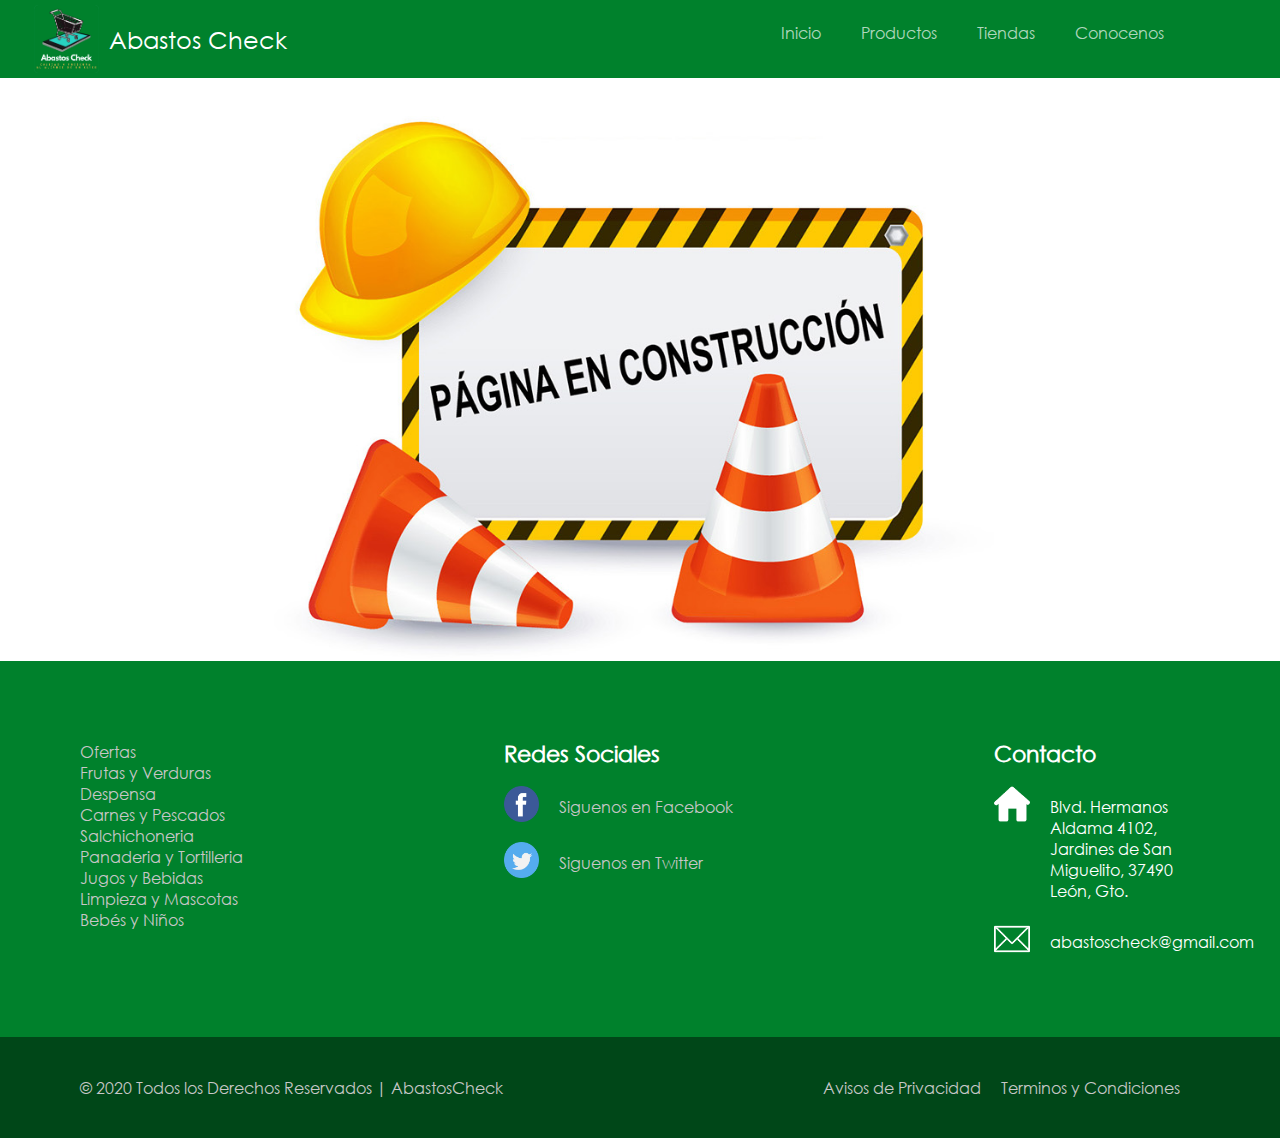
<file: html/Bebes-y-Niños.html>
<!DOCTYPE html>
<html lang="es">
<head>
    <meta charset="UTF-8">
    <meta name="viewport" content="width=device-width, initial-scale=1.0">
    <link rel = "shortcut icon" type = "image / x-icon" href = "../icon/favicon.ico">
    <link rel="stylesheet" href="../css/estilos.css" type="text/css">
    <link rel="stylesheet" href="../css/lg.css" type="text/css">
    <link rel="stylesheet" href="../css/md.css" type="text/css">
    <title>Abastos Check</title>
</head>
<body>
    
    <!------------------------------NAVBAR---------------------------------->

    <header id="cabecera">
        <figure>
            <a class="empresa" id="logo" href="../index.html">
                <img id="logotipo" src="../images/logo.png" alt="Logotipo">
                <figcaption id="nombre">
                    Abastos Check
                </figcaption>
            </a>
        
        </figure>
            
            <nav id="menu-ham">
                <a id="abrir-ham" href="#cabecera">
                    <img src="../images/menu2.svg" alt="">
                </a>
                <a id="cerrar-ham" href="#">
                    <img src="../images/menu2.svg" alt="">
                </a>
            </nav>
            
            <nav id="menuPrincipal">
            <a class="opcion" href="../index.html">Inicio</a>
            <a class="opcion" href="../html/Productos.html">Productos</a>
            <a class="opcion" href="../html/Tiendas.html">Tiendas</a>
            <a class="opcion" href="../html/conocenos.html">Conocenos</a>
            </nav>
    </header>

    <img id="construccion" src="../images/construccion.jpg" alt="Pagina en Contrucción">

    <!------------------------------FOOTER---------------------------------->
    <footer>
        <div class="contenedor-todo-footer">
            
            <div class="contenedor-body">
            
                <div class="columna1">
                    <h1></h1>
                    <a href="../html/Ofertas.html">Ofertas</a> <br>
                    <a href="../html/Frutas-y-Verduras.html">Frutas y Verduras</a> <br>
                    <a href="../html/Despensa.html">Despensa</a> <br>
                    <a href="../html/Carnes-y-Pescados.html">Carnes y Pescados</a> <br>
                    <a href="../html/Salchichoneria.html">Salchichoneria</a> <br>
                    <a href="../html/Panaderia-y-Tortilleria.html">Panaderia y Tortilleria</a> <br>
                    <a href="../html/Jugos-y-Bebidas.html">Jugos y Bebidas</a> <br>
                    <a href="../html/Limpieza-y-Mascotas.html">Limpieza y Mascotas</a> <br>
                    <a href="../html/Bebes-y-Niños.html">Bebés y Niños</a> <br>
                </div>
    
                <div class="columna2">
                    <h1>Redes Sociales</h1>
                    <div class="fila">
                        <img src="../icon/facebook.png" alt="">
                        <label><a href="https://www.facebook.com/AbastosCheck/">Siguenos en Facebook</a></label>
                    </div>
                    <!--<div class="fila">
                        <img src="../icon/instagram.png" alt="">
                        <label><a href="">Siguenos en Instagram</a></label>
                    </div>
                    -->
                    <div class="fila">
                        <img src="../icon/twitter.png" alt="">
                        <label><a href="https://twitter.com/AbastosCheck">Siguenos en Twitter</a></label>
                    </div>
                </div>
                
                <div class="columna3">
                    <h1>Contacto</h1>
                    <div class="fila">
                        <img src="../icon/house.png" alt="">
                        <label for="">
                            Blvd. Hermanos Aldama 4102, Jardines de San Miguelito, 37490 León, Gto.
                        </label>
                    </div>
                    <div class="fila">
                        <img src="../icon/contact.png" alt="">
                        <label for="">
                            abastoscheck@gmail.com
                        </label>
                    </div>
                </div>
            </div>
        </div>
        <div class="contenedor-links">
            <div class="footer">
                <div class="copyright">
                    © 2020 Todos los Derechos Reservados | AbastosCheck
                </div>
    
                <div class="terminos">
                    <a href="../html/Avisos.html">Avisos de Privacidad</a>
                    <a href="../html/Terminos.html">Terminos y Condiciones</a>
                </div>
            </div>
            
        </div>
    </footer>  
</body>
</html>
</file>
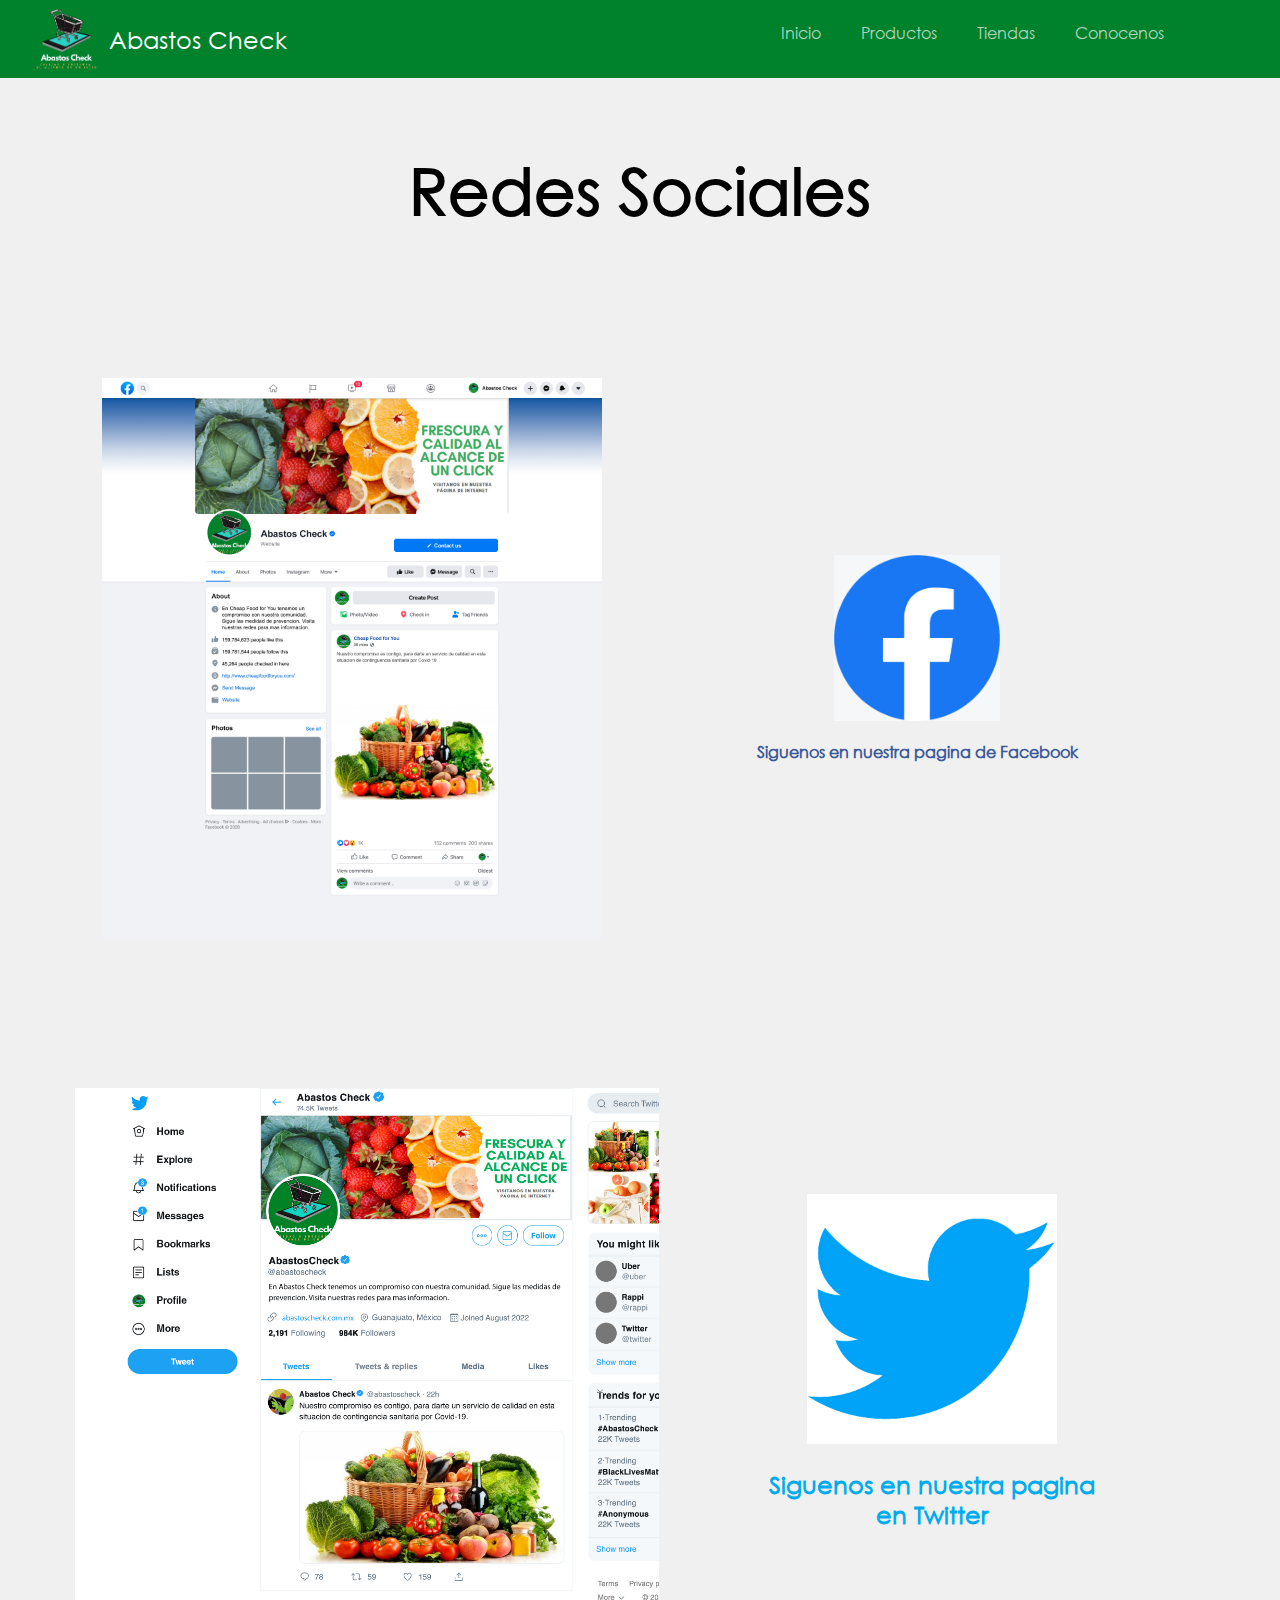
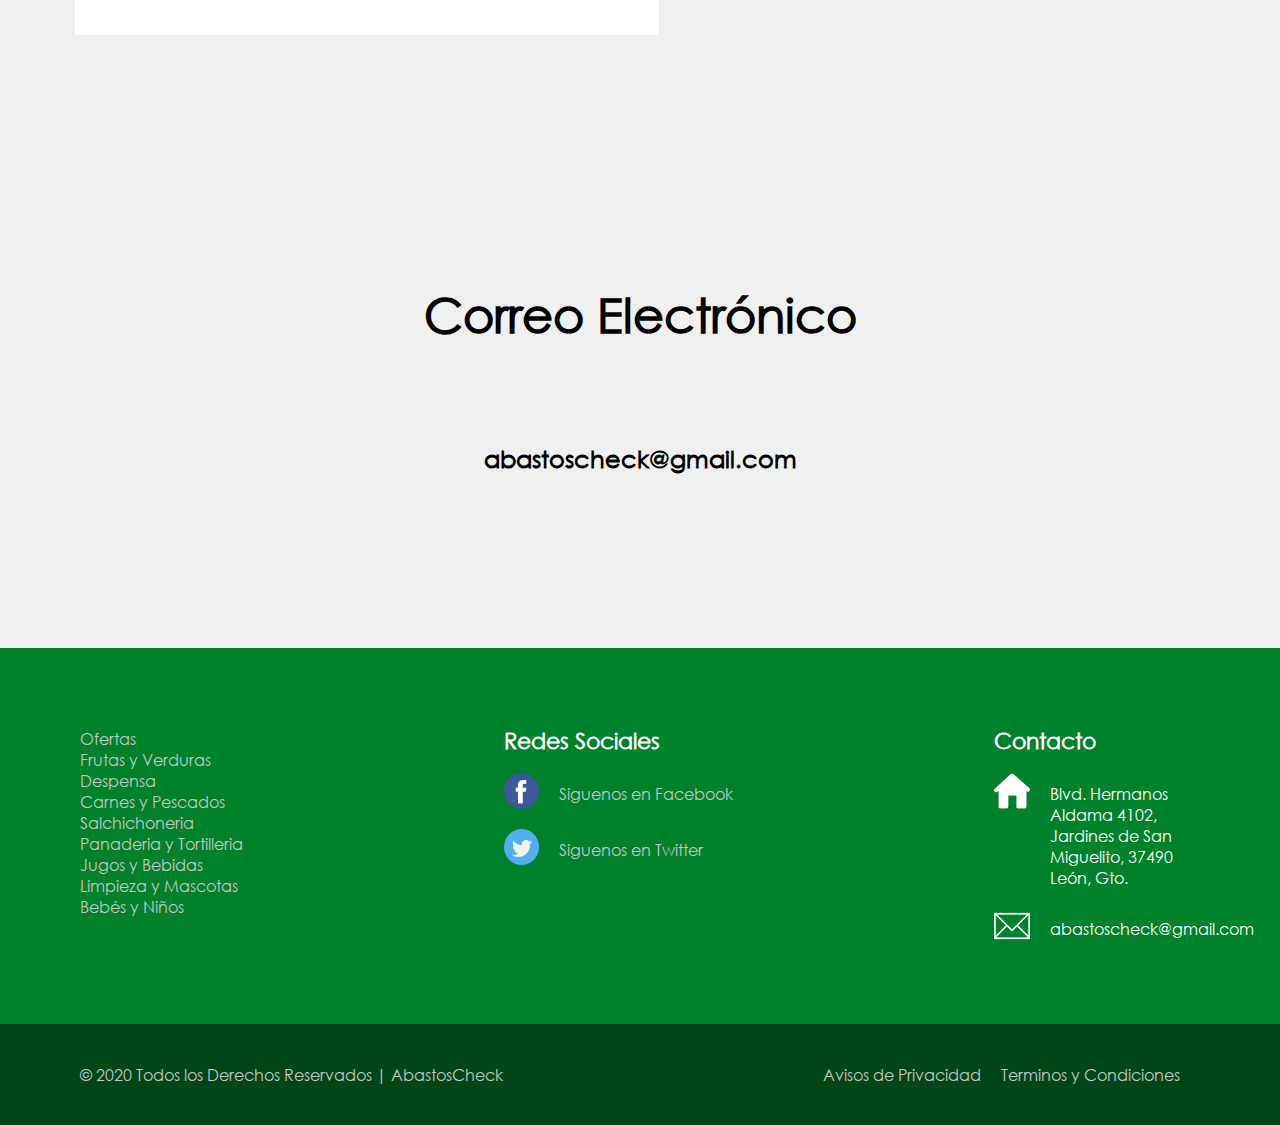
<file: html/contacto.html>
<!DOCTYPE html>
<html lang="es">
<head>
    <meta charset="UTF-8">
    <meta name="viewport" content="width=device-width, initial-scale=1.0">
    <link rel = "shortcut icon" type = "image / x-icon" href = "../icon/favicon.ico">
    <link rel="stylesheet" href="../css/estilos.css" type="text/css">
    <link rel="stylesheet" href="../css/lg.css" type="text/css">
    <link rel="stylesheet" href="../css/md.css" type="text/css">
    <title>Abastos Check</title>
</head>
<body>
    
    <!------------------------------NAVBAR---------------------------------->

    <header id="cabecera">
        <figure>
            <a class="empresa" id="logo" href="../index.html">
                <img id="logotipo" src="../images/logo.png" alt="Logotipo">
                <figcaption id="nombre">
                    Abastos Check
                </figcaption>
            </a>
        
        </figure>
            
            <nav id="menu-ham">
                <a id="abrir-ham" href="#cabecera">
                    <img src="../images/menu2.svg" alt="">
                </a>
                <a id="cerrar-ham" href="#">
                    <img src="../images/menu2.svg" alt="">
                </a>
            </nav>
            
            <nav id="menuPrincipal">
            <a class="opcion" href="../index.html">Inicio</a>
            <a class="opcion" href="../html/Productos.html">Productos</a>
            <a class="opcion" href="../html/Tiendas.html">Tiendas</a>
            <a class="opcion" href="../html/conocenos.html">Conocenos</a>

            </nav>
    </header>


    <!----------------------------REDES SOCIALES----------------------------------->

    <section id="tituloContacto"><h1>Redes Sociales</h1></section>

    <article id="FB">
        <section id="paginaFB">
            <img src="../images/FB.jpg" alt="">
        </section>

        <section class="infoFB">
            <section>
                <img src="../images/FacebookLogo.jpg" alt="">
                <h3><a href="#">Siguenos en nuestra pagina de Facebook</a></h3>
            </section>
        </section>
    </article>

    <article id="TW">
        <section id="paginaTW">
            <img src="../images/TW.jpg" alt="">
        </section>

        <section class="infoTW">
            <section>
                <img src="../images/TwitterLogo.jpg" alt="">
                <h3><a href="#">Siguenos en nuestra pagina en Twitter</a></h3>
            </section>
        </section>
    </article>

    <article id="correoR">
        <h1>Correo Electrónico</h1>
        <h3>abastoscheck@gmail.com</h3>
    </article>

    <!------------------------------FOOTER---------------------------------->
    <footer>
        <div class="contenedor-todo-footer">
            
            <div class="contenedor-body">
            
                <div class="columna1">
                    <h1></h1>
                    <a href="../html/Ofertas.html">Ofertas</a> <br>
                    <a href="../html/Frutas-y-Verduras.html">Frutas y Verduras</a> <br>
                    <a href="../html/Despensa.html">Despensa</a> <br>
                    <a href="../html/Carnes-y-Pescados.html">Carnes y Pescados</a> <br>
                    <a href="../html/Salchichoneria.html">Salchichoneria</a> <br>
                    <a href="../html/Panaderia-y-Tortilleria.html">Panaderia y Tortilleria</a> <br>
                    <a href="../html/Jugos-y-Bebidas.html">Jugos y Bebidas</a> <br>
                    <a href="../html/Limpieza-y-Mascotas.html">Limpieza y Mascotas</a> <br>
                    <a href="../html/Bebes-y-Niños.html">Bebés y Niños</a> <br>
                </div>
    
                <div class="columna2">
                    <h1>Redes Sociales</h1>
                    <div class="fila">
                        <img src="../icon/facebook.png" alt="">
                        <label><a href="https://www.facebook.com/AbastosCheck/">Siguenos en Facebook</a></label>
                    </div>
                    <!--<div class="fila">
                        <img src="../icon/instagram.png" alt="">
                        <label><a href="">Siguenos en Instagram</a></label>
                    </div>
                    -->
                    <div class="fila">
                        <img src="../icon/twitter.png" alt="">
                        <label><a href="https://twitter.com/AbastosCheck">Siguenos en Twitter</a></label>
                    </div>
                </div>
                
                <div class="columna3">
                    <h1>Contacto</h1>
                    <div class="fila">
                        <img src="../icon/house.png" alt="">
                        <label for="">
                            Blvd. Hermanos Aldama 4102, Jardines de San Miguelito, 37490 León, Gto.
                        </label>
                    </div>
                    <div class="fila">
                        <img src="../icon/contact.png" alt="">
                        <label for="">
                            abastoscheck@gmail.com
                        </label>
                    </div>
                </div>
            </div>
        </div>
        <div class="contenedor-links">
            <div class="footer">
                <div class="copyright">
                    © 2020 Todos los Derechos Reservados | AbastosCheck
                </div>
    
                <div class="terminos">
                    <a href="../html/Avisos.html">Avisos de Privacidad</a>
                    <a href="../html/Terminos.html">Terminos y Condiciones</a>
                </div>
            </div>
            
        </div>
    </footer>  
</body>
</html>
</file>
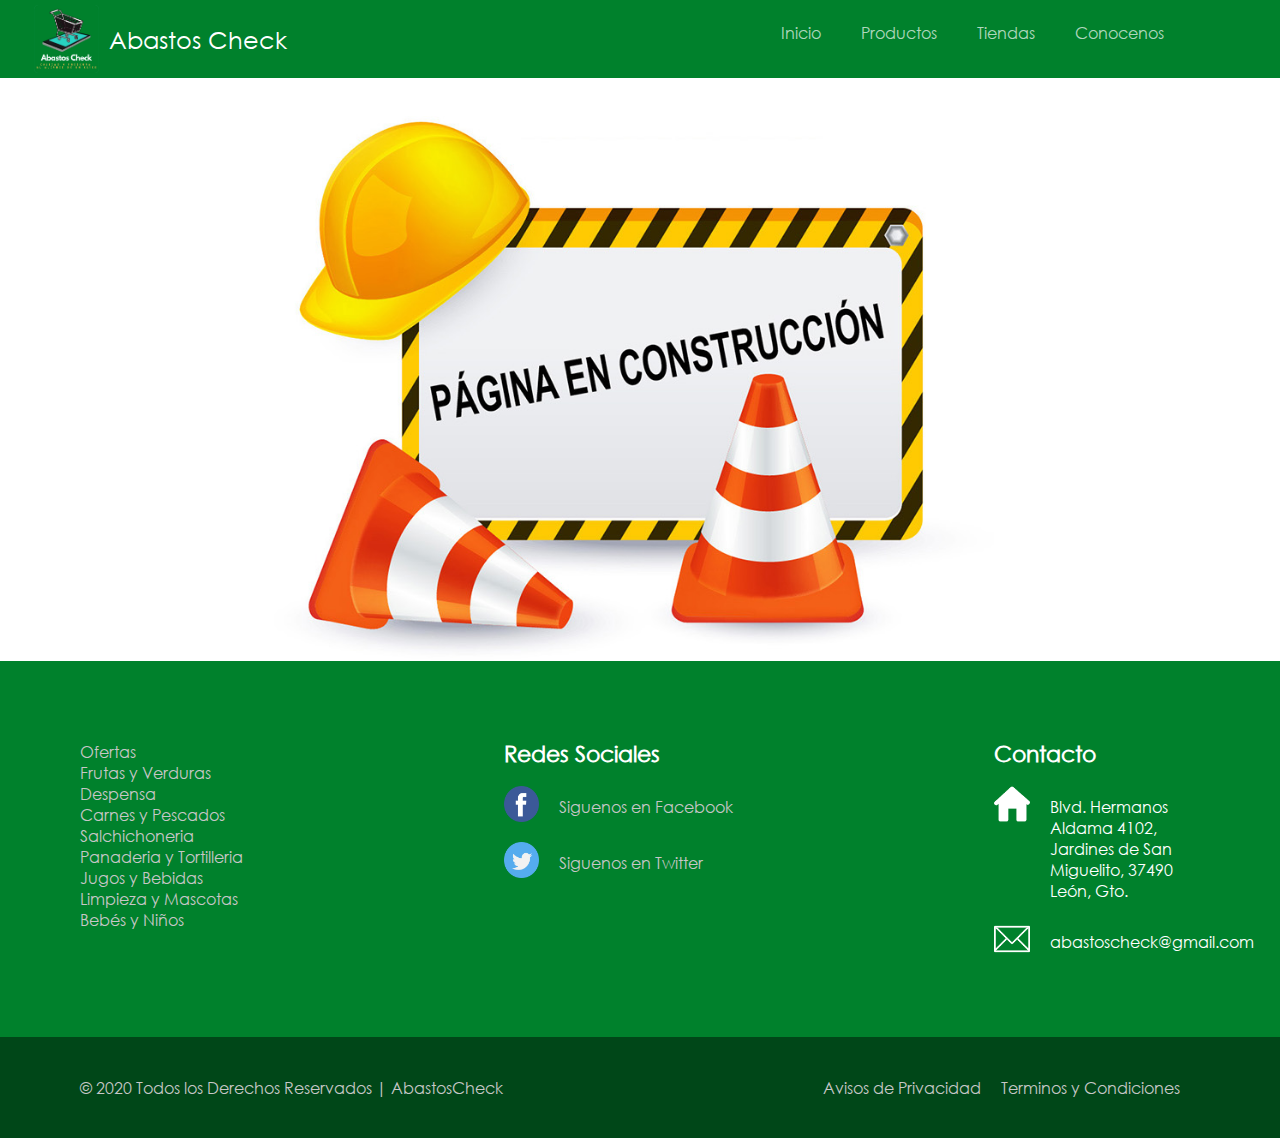
<file: html/Limpieza-y-Mascotas.html>
<!DOCTYPE html>
<html lang="es">
<head>
    <meta charset="UTF-8">
    <meta name="viewport" content="width=device-width, initial-scale=1.0">
    <link rel = "shortcut icon" type = "image / x-icon" href = "../icon/favicon.ico">
    <link rel="stylesheet" href="../css/estilos.css" type="text/css">
    <link rel="stylesheet" href="../css/lg.css" type="text/css">
    <link rel="stylesheet" href="../css/md.css" type="text/css">
    <title>Abastos Check</title>
</head>
<body>
    
    <!------------------------------NAVBAR---------------------------------->

    <header id="cabecera">
        <figure>
            <a class="empresa" id="logo" href="../index.html">
                <img id="logotipo" src="../images/logo.png" alt="Logotipo">
                <figcaption id="nombre">
                    Abastos Check
                </figcaption>
            </a>
        
        </figure>
            
            <nav id="menu-ham">
                <a id="abrir-ham" href="#cabecera">
                    <img src="../images/menu2.svg" alt="">
                </a>
                <a id="cerrar-ham" href="#">
                    <img src="../images/menu2.svg" alt="">
                </a>
            </nav>
            
            <nav id="menuPrincipal">
            <a class="opcion" href="../index.html">Inicio</a>
            <a class="opcion" href="../html/Productos.html">Productos</a>
            <a class="opcion" href="../html/Tiendas.html">Tiendas</a>
            <a class="opcion" href="../html/conocenos.html">Conocenos</a>
            </nav>
    </header>

    <img id="construccion" src="../images/construccion.jpg" alt="Pagina en Contrucción">

    <!------------------------------FOOTER---------------------------------->
    <!------------------------------FOOTER---------------------------------->
    <footer>
        <div class="contenedor-todo-footer">
            
            <div class="contenedor-body">
            
                <div class="columna1">
                    <h1></h1>
                    <a href="../html/Ofertas.html">Ofertas</a> <br>
                    <a href="../html/Frutas-y-Verduras.html">Frutas y Verduras</a> <br>
                    <a href="../html/Despensa.html">Despensa</a> <br>
                    <a href="../html/Carnes-y-Pescados.html">Carnes y Pescados</a> <br>
                    <a href="../html/Salchichoneria.html">Salchichoneria</a> <br>
                    <a href="../html/Panaderia-y-Tortilleria.html">Panaderia y Tortilleria</a> <br>
                    <a href="../html/Jugos-y-Bebidas.html">Jugos y Bebidas</a> <br>
                    <a href="../html/Limpieza-y-Mascotas.html">Limpieza y Mascotas</a> <br>
                    <a href="../html/Bebes-y-Niños.html">Bebés y Niños</a> <br>
                </div>
    
                <div class="columna2">
                    <h1>Redes Sociales</h1>
                    <div class="fila">
                        <img src="../icon/facebook.png" alt="">
                        <label><a href="https://www.facebook.com/AbastosCheck/">Siguenos en Facebook</a></label>
                    </div>
                    <!--<div class="fila">
                        <img src="../icon/instagram.png" alt="">
                        <label><a href="">Siguenos en Instagram</a></label>
                    </div>
                    -->
                    <div class="fila">
                        <img src="../icon/twitter.png" alt="">
                        <label><a href="https://twitter.com/AbastosCheck">Siguenos en Twitter</a></label>
                    </div>
                </div>
                
                <div class="columna3">
                    <h1>Contacto</h1>
                    <div class="fila">
                        <img src="../icon/house.png" alt="">
                        <label for="">
                            Blvd. Hermanos Aldama 4102, Jardines de San Miguelito, 37490 León, Gto.
                        </label>
                    </div>
                    <div class="fila">
                        <img src="../icon/contact.png" alt="">
                        <label for="">
                            abastoscheck@gmail.com
                        </label>
                    </div>
                </div>
            </div>
        </div>
        <div class="contenedor-links">
            <div class="footer">
                <div class="copyright">
                    © 2020 Todos los Derechos Reservados | AbastosCheck
                </div>
    
                <div class="terminos">
                    <a href="../html/Avisos.html">Avisos de Privacidad</a>
                    <a href="../html/Terminos.html">Terminos y Condiciones</a>
                </div>
            </div>
            
        </div>
    </footer>  
</body>
</html>
</file>
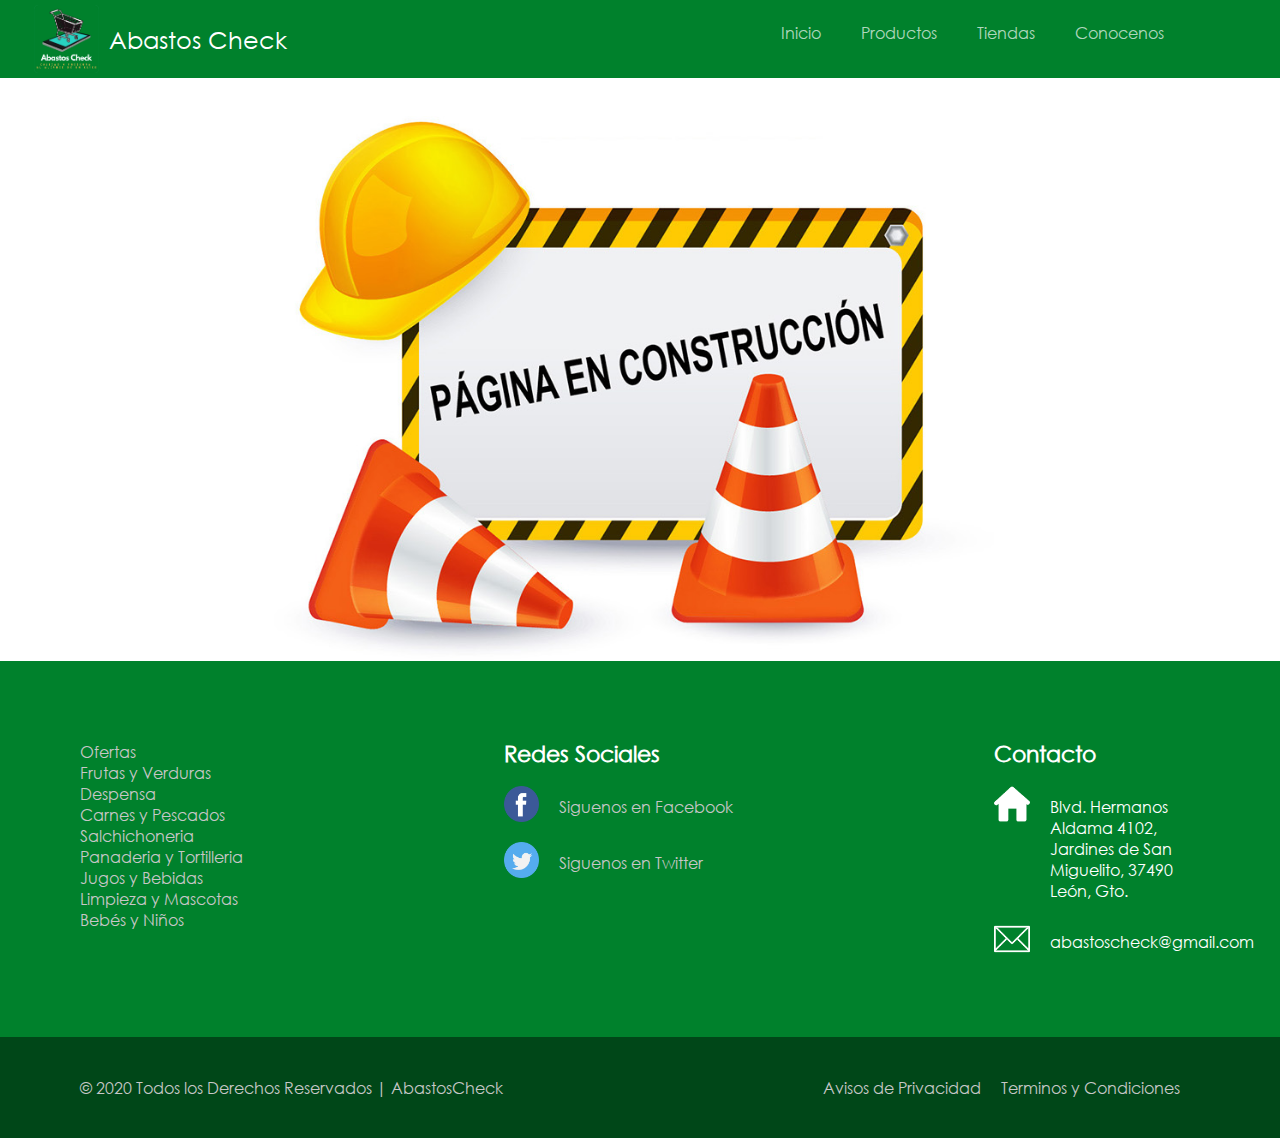
<file: html/Panaderia-y-Tortilleria.html>
<!DOCTYPE html>
<html lang="es">
<head>
    <meta charset="UTF-8">
    <meta name="viewport" content="width=device-width, initial-scale=1.0">
    <link rel = "shortcut icon" type = "image / x-icon" href = "../icon/favicon.ico">
    <link rel="stylesheet" href="../css/estilos.css" type="text/css">
    <link rel="stylesheet" href="../css/lg.css" type="text/css">
    <link rel="stylesheet" href="../css/md.css" type="text/css">
    <title>Abastos Check</title>
</head>
<body>
    
    <!------------------------------NAVBAR---------------------------------->

    <header id="cabecera">
        <figure>
            <a class="empresa" id="logo" href="../index.html">
                <img id="logotipo" src="../images/logo.png" alt="Logotipo">
                <figcaption id="nombre">
                    Abastos Check
                </figcaption>
            </a>
        
        </figure>
            
            <nav id="menu-ham">
                <a id="abrir-ham" href="#cabecera">
                    <img src="../images/menu2.svg" alt="">
                </a>
                <a id="cerrar-ham" href="#">
                    <img src="../images/menu2.svg" alt="">
                </a>
            </nav>
            
            <nav id="menuPrincipal">
            <a class="opcion" href="../index.html">Inicio</a>
            <a class="opcion" href="../html/Productos.html">Productos</a>
            <a class="opcion" href="../html/Tiendas.html">Tiendas</a>
            <a class="opcion" href="../html/conocenos.html">Conocenos</a>
            </nav>
    </header>
    
    <img id="construccion" src="../images/construccion.jpg" alt="Pagina en Contrucción">

    <!------------------------------FOOTER---------------------------------->
    <footer>
        <div class="contenedor-todo-footer">
            
            <div class="contenedor-body">
            
                <div class="columna1">
                    <h1></h1>
                    <a href="../html/Ofertas.html">Ofertas</a> <br>
                    <a href="../html/Frutas-y-Verduras.html">Frutas y Verduras</a> <br>
                    <a href="../html/Despensa.html">Despensa</a> <br>
                    <a href="../html/Carnes-y-Pescados.html">Carnes y Pescados</a> <br>
                    <a href="../html/Salchichoneria.html">Salchichoneria</a> <br>
                    <a href="../html/Panaderia-y-Tortilleria.html">Panaderia y Tortilleria</a> <br>
                    <a href="../html/Jugos-y-Bebidas.html">Jugos y Bebidas</a> <br>
                    <a href="../html/Limpieza-y-Mascotas.html">Limpieza y Mascotas</a> <br>
                    <a href="../html/Bebes-y-Niños.html">Bebés y Niños</a> <br>
                </div>
    
                <div class="columna2">
                    <h1>Redes Sociales</h1>
                    <div class="fila">
                        <img src="../icon/facebook.png" alt="">
                        <label><a href="https://www.facebook.com/AbastosCheck/">Siguenos en Facebook</a></label>
                    </div>
                    <!--<div class="fila">
                        <img src="../icon/instagram.png" alt="">
                        <label><a href="">Siguenos en Instagram</a></label>
                    </div>
                    -->
                    <div class="fila">
                        <img src="../icon/twitter.png" alt="">
                        <label><a href="https://twitter.com/AbastosCheck">Siguenos en Twitter</a></label>
                    </div>
                </div>
                
                <div class="columna3">
                    <h1>Contacto</h1>
                    <div class="fila">
                        <img src="../icon/house.png" alt="">
                        <label for="">
                            Blvd. Hermanos Aldama 4102, Jardines de San Miguelito, 37490 León, Gto.
                        </label>
                    </div>
                    <div class="fila">
                        <img src="../icon/contact.png" alt="">
                        <label for="">
                            abastoscheck@gmail.com
                        </label>
                    </div>
                </div>
            </div>
        </div>
        <div class="contenedor-links">
            <div class="footer">
                <div class="copyright">
                    © 2020 Todos los Derechos Reservados | AbastosCheck
                </div>
    
                <div class="terminos">
                    <a href="../html/Avisos.html">Avisos de Privacidad</a>
                    <a href="../html/Terminos.html">Terminos y Condiciones</a>
                </div>
            </div>
            
        </div>
    </footer>  
</body>
</html>
</file>
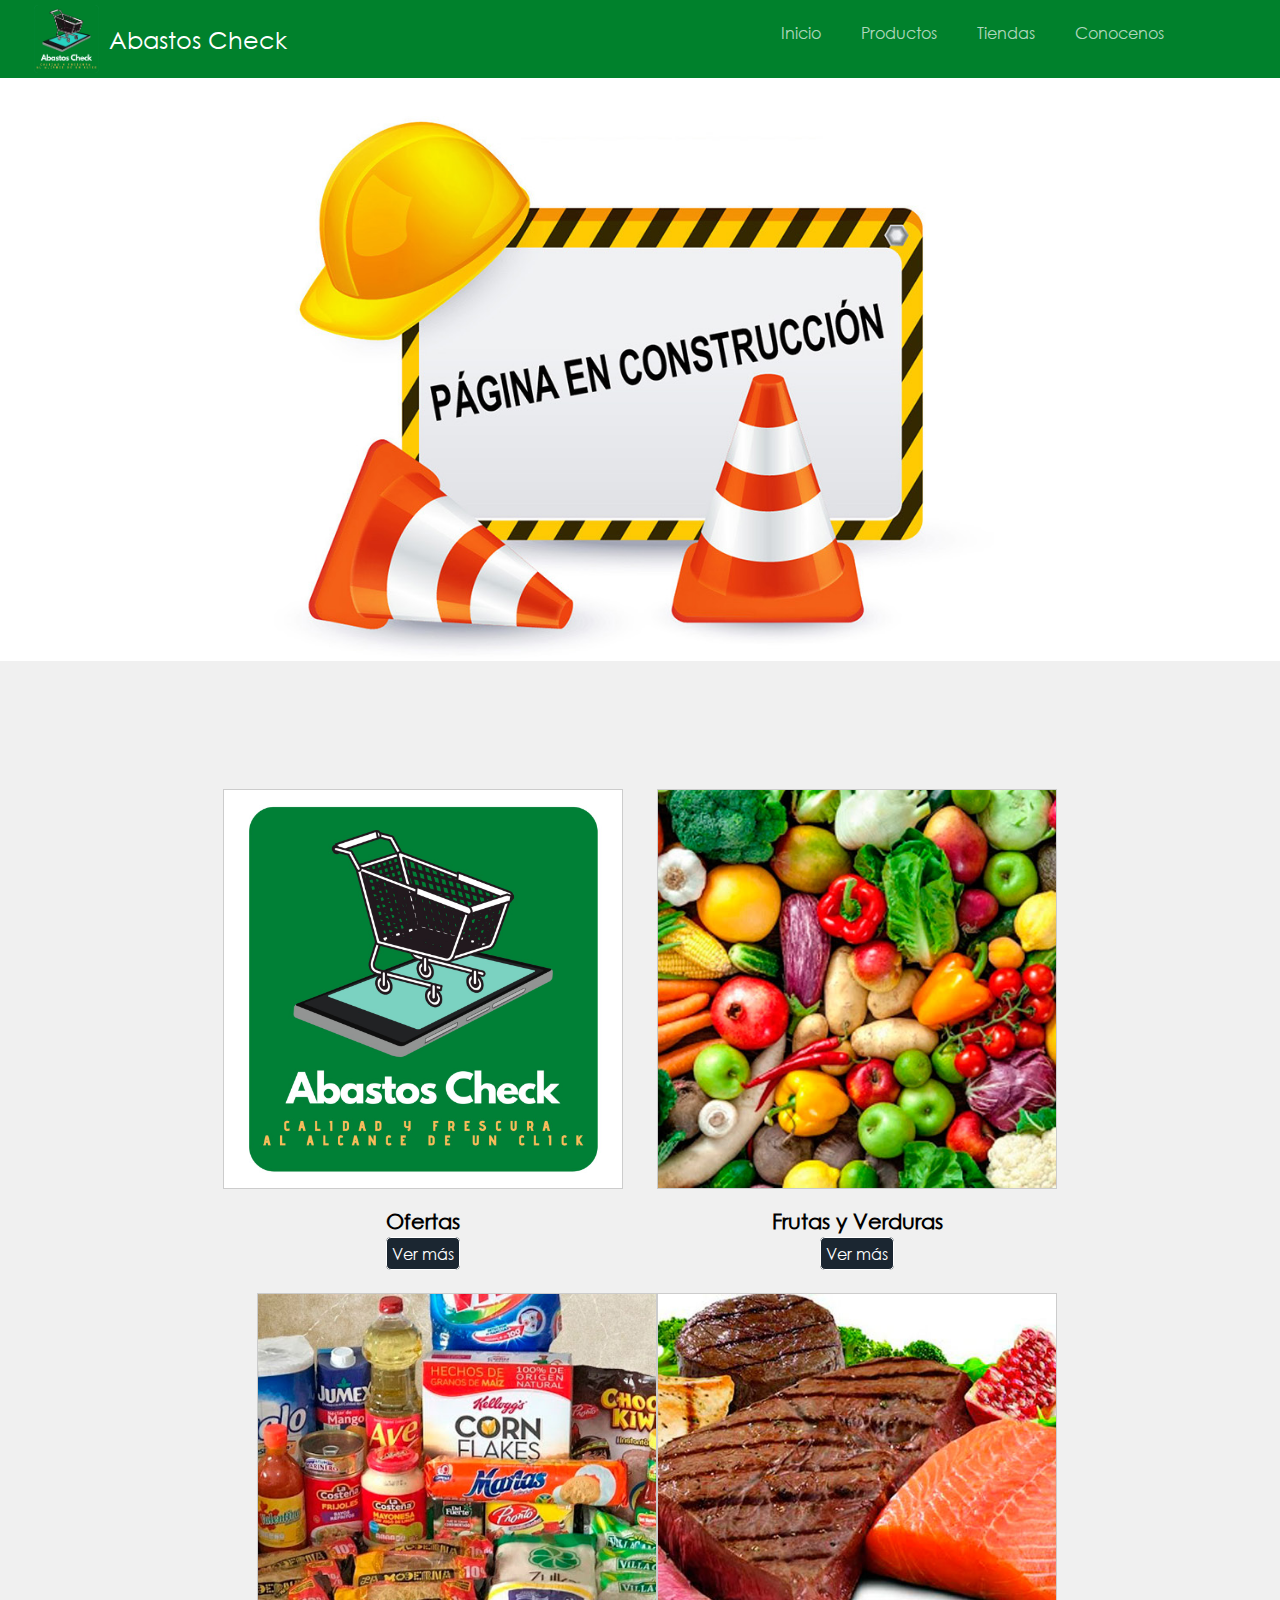
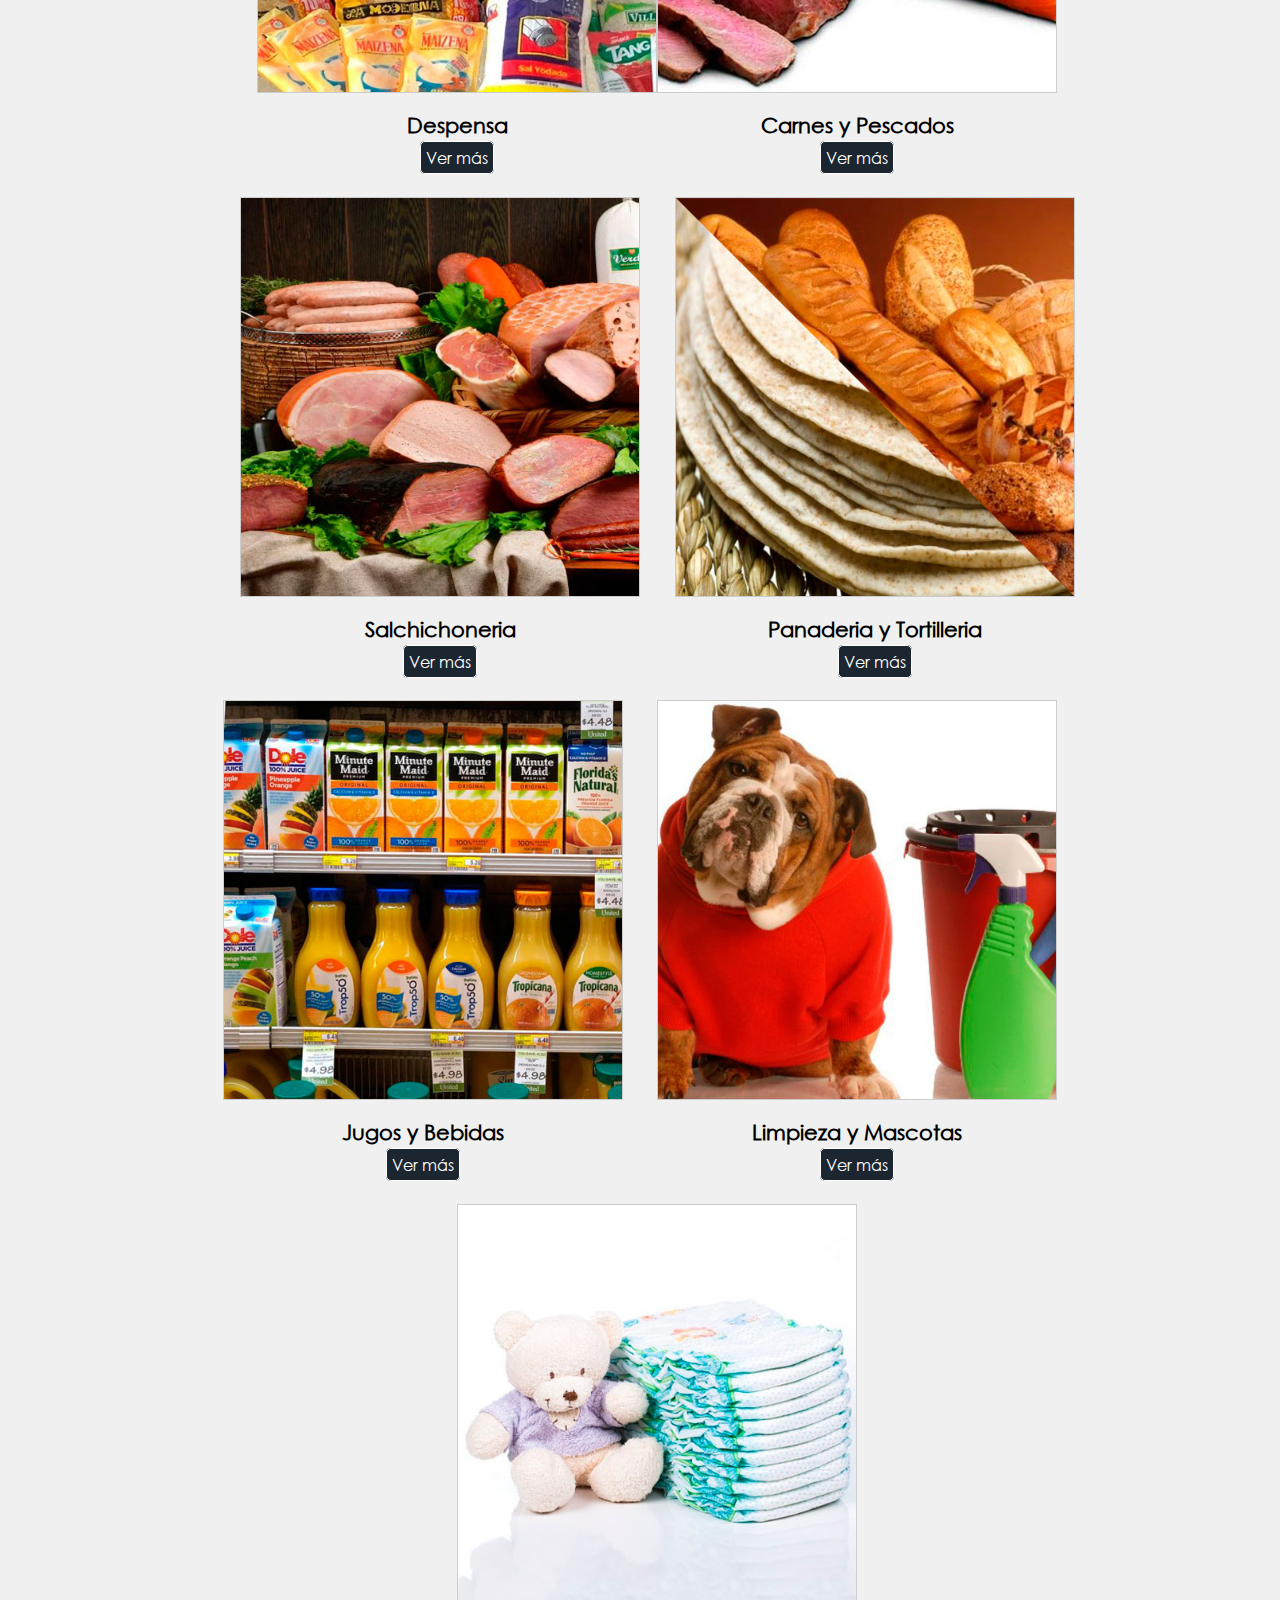
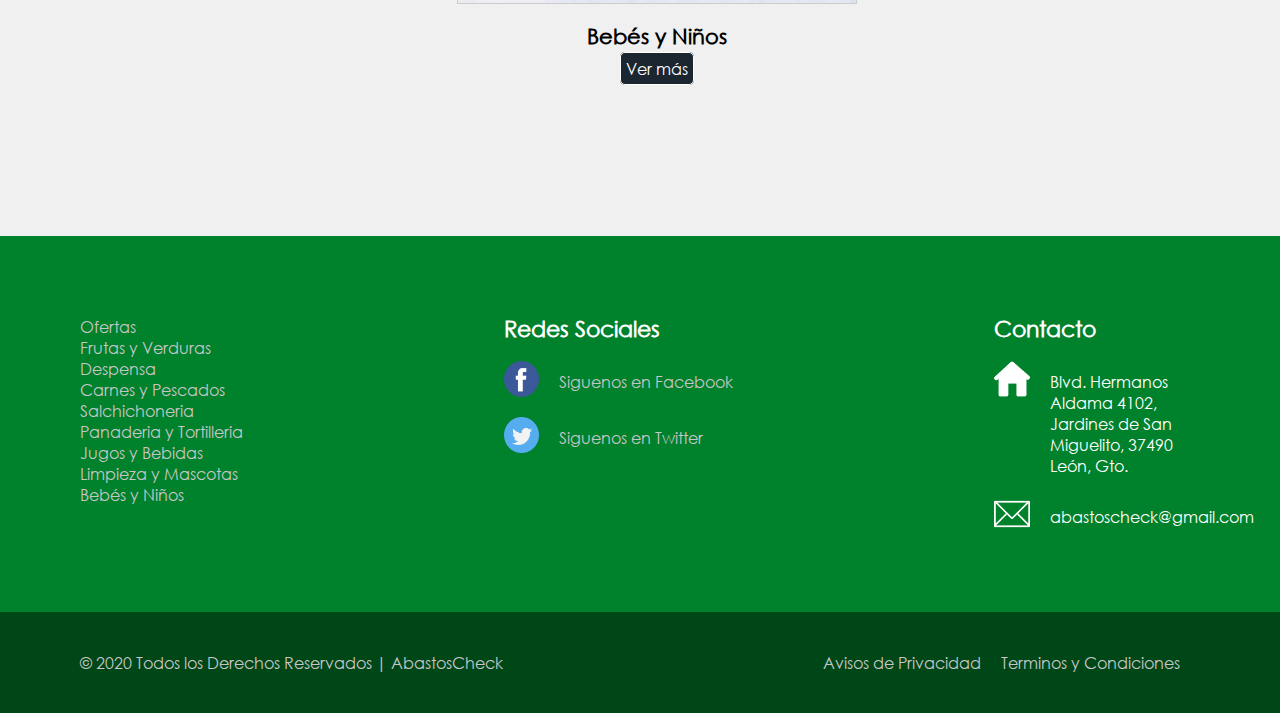
<file: html/Productos.html>
<!DOCTYPE html>
<html lang="es">
<head>
    <meta charset="UTF-8">
    <meta name="viewport" content="width=device-width, initial-scale=1.0">
    <link rel = "shortcut icon" type = "image / x-icon" href = "../icon/favicon.ico">
    <link rel="stylesheet" href="../css/estilos.css" type="text/css">
    <link rel="stylesheet" href="../css/lg.css" type="text/css">
    <link rel="stylesheet" href="../css/md.css" type="text/css">
    <title>Abastos Check</title>
</head>
<body>
    
    <!------------------------------NAVBAR---------------------------------->

    <header id="cabecera">
        <figure>
            <a class="empresa" id="logo" href="../index.html">
                <img id="logotipo" src="../images/logo.png" alt="Logotipo">
                <figcaption id="nombre">
                    Abastos Check
                </figcaption>
            </a>
        
        </figure>
            
            <nav id="menu-ham">
                <a id="abrir-ham" href="#cabecera">
                    <img src="../images/menu2.svg" alt="">
                </a>
                <a id="cerrar-ham" href="#">
                    <img src="../images/menu2.svg" alt="">
                </a>
            </nav>
            
            <nav id="menuPrincipal">
            <a class="opcion" href="../index.html">Inicio</a>
            <a class="opcion" href="../html/Productos.html">Productos</a>
            <a class="opcion" href="../html/Tiendas.html">Tiendas</a>
            <a class="opcion" href="../html/conocenos.html">Conocenos</a>
            </nav>
    </header>

    <img id="construccion" src="../images/construccion.jpg" alt="Pagina en Contrucción">

    <section class="secciones" id="secciones">

        <article class="info">
            <section>
                <img src="../images/logo.jpeg" alt="Ofertas">
            </section>
            <h3>Ofertas</h3>
            <a href="../html/Ofertas.html">Ver más</a>
        </article>
        <article class="info separar-izq">
            <section>
                <img src="../images/frutasyverduras.jpg" alt="Frutas y Verduras">
            </section>
            <h3>Frutas y Verduras</h3>
            <a href="../html/Frutas-y-Verduras.html">Ver más</a>
        </article>
        <article class="info separar-izq">
            <section>
                <img src="../images/despensa.jpg" alt="Despensa">
            </section>
            <h3>Despensa</h3>
            <a href="../html/Despensa.html">Ver más</a>
        </article>
    
    
        <article class="info">
            <section>
                <img src="../images/carnesypescados.jpg" alt="Carnes y Pescados">
            </section>
            <h3>Carnes y Pescados</h3>
            <a href="../html/Carnes-y-Pescados.html">Ver más</a>
        </article>
        <article class="info separar-izq">
            <section>
                <img src="../images/salchichoneria.jpg" alt="Salchichoneria">
            </section>
            <h3>Salchichoneria</h3>
            <a href="../html/Salchichoneria.html">Ver más</a>
        </article>
        <article class="info separar-izq">
            <section>
                <img src="../images/panaderiaytortilleria.jpg" alt="Panaderia y Tortilleria">
            </section>
            <h3>Panaderia y Tortilleria</h3>
            <a href="../html/Panaderia-y-Tortilleria.html">Ver más</a>
        </article>
    
    
        <article class="info">
            <section>
                <img src="../images/jugosybebidas.jpg" alt="Jugos y Bebidas">
            </section>
            <h3>Jugos y Bebidas</h3>
            <a href="../html/Jugos-y-Bebidas.html">Ver más</a>
        </article>
        <article class="info separar-izq">
            <section>
                <img src="../images/limpieza-y-mascotas.jpg" alt="Limpieza y Mascotas">
            </section>
            <h3>Limpieza y Mascotas</h3>
            <a href="../html/Limpieza-y-Mascotas.html">Ver más</a>
        </article>
        <article class="info separar-izq">
            <section>
                <img src="../images/bebesyninos.jpg" alt="Bebés y Niños">
            </section>
            <h3>Bebés y Niños</h3>
            <a href="../html/Bebes-y-Niños.html">Ver más</a>
        </article>
        </section>


    <!------------------------------FOOTER---------------------------------->
    <footer>
        <div class="contenedor-todo-footer">
            
            <div class="contenedor-body">
            
                <div class="columna1">
                    <h1></h1>
                    <a href="../html/Ofertas.html">Ofertas</a> <br>
                    <a href="../html/Frutas-y-Verduras.html">Frutas y Verduras</a> <br>
                    <a href="../html/Despensa.html">Despensa</a> <br>
                    <a href="../html/Carnes-y-Pescados.html">Carnes y Pescados</a> <br>
                    <a href="../html/Salchichoneria.html">Salchichoneria</a> <br>
                    <a href="../html/Panaderia-y-Tortilleria.html">Panaderia y Tortilleria</a> <br>
                    <a href="../html/Jugos-y-Bebidas.html">Jugos y Bebidas</a> <br>
                    <a href="../html/Limpieza-y-Mascotas.html">Limpieza y Mascotas</a> <br>
                    <a href="../html/Bebes-y-Niños.html">Bebés y Niños</a> <br>
                </div>
    
                <div class="columna2">
                    <h1>Redes Sociales</h1>
                    <div class="fila">
                        <img src="../icon/facebook.png" alt="">
                        <label><a href="https://www.facebook.com/AbastosCheck/">Siguenos en Facebook</a></label>
                    </div>
                    <!--<div class="fila">
                        <img src="../icon/instagram.png" alt="">
                        <label><a href="">Siguenos en Instagram</a></label>
                    </div>
                    -->
                    <div class="fila">
                        <img src="../icon/twitter.png" alt="">
                        <label><a href="https://twitter.com/AbastosCheck">Siguenos en Twitter</a></label>
                    </div>
                </div>
                
                <div class="columna3">
                    <h1>Contacto</h1>
                    <div class="fila">
                        <img src="../icon/house.png" alt="">
                        <label for="">
                            Blvd. Hermanos Aldama 4102, Jardines de San Miguelito, 37490 León, Gto.
                        </label>
                    </div>
                    <div class="fila">
                        <img src="../icon/contact.png" alt="">
                        <label for="">
                            abastoscheck@gmail.com
                        </label>
                    </div>
                </div>
            </div>
        </div>
        <div class="contenedor-links">
            <div class="footer">
                <div class="copyright">
                    © 2020 Todos los Derechos Reservados | AbastosCheck
                </div>
    
                <div class="terminos">
                    <a href="../html/Avisos.html">Avisos de Privacidad</a>
                    <a href="../html/Terminos.html">Terminos y Condiciones</a>
                </div>
            </div>
            
        </div>
    </footer>  
</body>
</html>
</file>
<file: css/estilos.css>
@font-face{
    font-family:"CenturyGothic";
    src:url("../fonts/CenturyGothic.ttf");
}
@font-face{
    font-family:"LeagueSpartan-Bold";
    src:url("../fonts/LeagueSpartan-Bold.otf");
}

*{
    margin:0;
    padding:0px;
    box-sizing: border-box;/**/
}

html{
    font-size: 16px;
}

body{
    font-size: 0px;
    font-family: CenturyGothic,sans-serif;
    padding-top: 75px;
    text-align: center;
    background-color: #f0f0f0;
}

    /*NAVBAR*/

header{
    background-color: #00812c;
    width: 100%;
    position: absolute;
    top: 0px;
    text-align: center;
    min-width: 320px;
}   
    figure{
        width: 20%;
        padding:5px 0px;
        display: inline-block;
        min-width: 190px; 
    }
        #logotipo{
            width: 65px;
            display: inline-block;
            vertical-align: middle;
        }   
            #nombre{
                font-size: 1.5rem;
                display: inline-block;
                vertical-align: middle;
                margin-left: 10px;
                color: #ffffff;
            }
            #menu-ham{
                display: none;
            }
            #abrir-ham, #cerrar-ham{
                text-align: center;
                min-width: 50px;
                vertical-align: bottom;
                height: 50px;
                display: none;
            }
        
            #abrir-ham img, #cerrar-ham img{
                width: 30px;
                vertical-align: middle;
                border: 1px solid #ffffff;
            }

    #menuPrincipal{
        width: 75%;
        display: inline-block;
        text-align:right;
        padding-right: 5%;
    
    }
    
    .opcion{
        font-size: 1rem;
        color:rgba(255, 255, 255, 0.7) ;
        text-decoration:none;   
        padding: 15px 20px;
        display: inline-block;
    }
        .opcion:hover{
            color: #ffffff;
    
        }

        /*BARRA DE BUSQUEDA*/

    #barraBusqueda{
        padding-left: 10%;
        padding-right: 10%;
        width: 100%;
        padding-top: 200px;
        padding-bottom: 150px;
    }
    #barraBusqueda h1{
        font-size: 75px;
        margin-bottom: 150px;
        font-family: LeagueSpartan-Bold, sans-serif;
        color: rgb(255, 255, 255);
    }
    #barraBusqueda input{
        width: 100%;
        height: 50px;
        margin-bottom: 100px;
        font-size: 45px;
        font-family: Century Gothic, sans-serif;
    }
    .imgPrincipal{
        background: url(../images/Central2.jpg) no-repeat fixed;
        background-position: top;
        background-size: 100% 210%;
    }
    
    /*SECCIONES*/

    .secciones{
        padding: 10% 5%;
    }

    .info{
        width: 400px;
        text-align: center;
        display: inline-block;
        overflow: hidden;
        padding-bottom: 2.5%;
    }
    
    .info img:hover{
        box-shadow: 0px 0px 5px #999;
    }
    
    .separar-izq{
        margin-left: 3%;
    }

    .info img{
        width: 100%;
        height: 100%;
        border: 1px solid #ccc;
    }

    .info h3{
        font-size: 1.3rem;
        padding: 20px 0 10px 0;
    }

    .info p{
        font-size: 1rem;
        padding: 10px 20px;
        line-height: 1.5rem;
    }

    .info a{
        font-size: 1rem;
        margin: 0 auto;
        padding: 5px;
        width: 110px;
        background-color: #1B2631;
        text-decoration: none;
        color:(255, 255, 255, 0.7);
        border-radius: 5px;
        color: #ffffff;
        text-align: center;
        border: 1px solid #fff;
    }
        .info a:hover{
            background-color: #2b2b2b;
        }

    /*
    #secciones a{
        font-size: 1rem;
        width: 110px;
        padding: 5px;
        margin:0 auto;
        margin-bottom: 20px;
    }
    */

    /*FOOTER*/
    footer{
        width: 100%;
        background-color: #00812c;
        color: #fff;
        text-align: left;
    }
    
    .contenedor-todo-footer{
        width: 100%;
        max-width: 1600px;
        margin: auto;
        padding: 40px;
    }
    
    .contenedor-body{
        display: flex;
        justify-content: space-between;
        padding: 40px;
    }
    
    .columna1{
        max-width: 400px;
    }
    
        .columna1 h1{
        font-size: 22px;
        }
    
        .columna1 a{
        text-decoration: none;
        color: #c7c7c7;
        font-size: 1rem;

        }
            .columna1 a:hover{
            color: #fff;
            }
    .columna2{
        max-width: 400px;
    }
        .columna2 h1{
            font-size: 22px;
        }
        .columna2 .fila{
            margin-top: 20px;
            display: flex;
            font-size: 1rem;
        }
            .fila img{
                width: 35px;
                height: 36px;
            }
            .fila label{
            margin-top: 10px;
            margin-left: 20px;
            
            }
            .fila label a{
                color: #c7c7c7;
                text-decoration: none;
            }
                .fila label a:hover{
                    color: #fff;
                }
    .columna3{
        max-width: 400px;
    }
        .columna3 h1{
            font-size: 22px;
        }
        .columna3 .fila{
            margin-top: 20px;
            display: flex;
            font-size: 1rem;
        }

        .columna3 img{
            width: 36px;
            height: 36px;
        }

        .columna3 .fila label{
            margin-top: 10px;
            margin-left: 20px;
            max-width: 150px;
        }
    
        .contenedor-links{
            width: 100%;
            background: #004718;
        }
    
    .footer{
        max-width: 1200px;
        margin: auto;
        display: flex;
        justify-content: space-between;
        padding: 40px;
    }
    
    .copyright{
        color: #c7c7c7;
        font-size: 1rem;
    }
        .copyright a{
            text-decoration: none;
            color: #fff;
            font-weight: bold;
            font-size: 1rem;
    }
    .terminos a{
        text-decoration: none;
        color: #c7c7c7;
        font-size: 1rem;
        padding-right: 20px;
    }
    .terminos a:hover{
        color: #fff;
    }
/*----------------------------CONTACTO----------------------------*/
    
#tituloContacto{
    width: 100%;
    padding: 75px;
}

#tituloContacto h1{
    font-size: 4rem;
}

        /*FACEBOOK*/
    
    #FB{
        padding: 75px;
        display: inline-flex;
        overflow: hidden;
        width: 100%;
    }
        #FB h1{
            font-size: 4rem;
        }
        #paginaFB{
            text-align: center;
            margin: auto;
            overflow: hidden
        }
        #paginaFB img{
            width: 500px;
        }
        .infoFB{
            padding: 100px;
            margin: auto;
            overflow: hidden
        }
        .infoFB img{
            width: 166px;
        }
        .infoFB h3{
            font-size: 1.0rem;
            margin-top: 20px;
        }
        .infoFB a{
            text-decoration: none;
            color: #3b5998;
        }

        /*TWITTER*/
    
        #TW{
            padding: 75px;
            display: inline-flex;
            overflow: hidden;
            width: 100%;
        }
            #TW h1{
                font-size: 4rem;
            }
            #paginaTW{
                text-align: center;
                margin: auto;
                overflow: hidden
            }
            #paginaTW img{
                width: 750px;
            }
            .infoTW{
                padding: 100px;
                margin: auto;
                overflow: hidden
            }
            .infoTW img{
                width: 250px;
            }
            .infoTW h3{
                font-size: 1.5rem;
                margin-top: 25px;
            }
            .infoTW a{
                text-decoration: none;
                color: #00acee;
            }
            .infoTW a:hover{
                color: #00658d;
            }

        #correoR{
            width: 100%;
            padding: 75px;
            margin: 0 auto;
            max-width: 1600px
        }
        #correoR h1{
            font-size: 3rem;
            padding: 100px;
        }
        #correoR h3{
            font-size: 1.5rem;
            padding-bottom: 100px;
        }

/*--------------------------AVISOS DE PRIVACIDAD  TERMINOS Y CONDICIONES----------------------------*/
#cajaAvisos{
    padding: 50px;
    text-align: left;
    border: 1px solid #2b2b2b;
}

.avisos{
    font-size: 1rem;
}
    .avisos h1{
        text-align: center;
        font-size: 4rem;
        margin-bottom: 50px;
    }
/*--------------------------PAGINAS EN CONTRUCCION----------------------------*/

#construccion{
    width: 100%;
}
</file>
<file: css/lg.css>
@media screen and (max-width: 992px){
    /*INDEX*/

    #barraBusqueda{
        padding-top: 150px;
        padding-bottom: 100px;
    }
    #barraBusqueda h1{
        font-size: 50px;
    }
    #barraBusqueda input{
        height: 40px;
    }
    
    .secciones{
        padding: 7% 2.5%;
    }
    #quienes h1{
        font-size: 2.5rem;
    }
    .secciones{
        padding: 5%;
    }
    .info{
        width: 250px;
    }



    .contenedor-body{
        flex-wrap: wrap;
    }
    .copyright{
        font-size: .8rem;
    }
        .copyright a{
        font-size: .8rem;
    }
    .terminos a{
        font-size: .8rem;
    }

    .columna2, .columna3{
        margin-top: 0px;
    }

    .columna1 a{

        font-size: .8rem;
    }
    .columna2 h1{
        font-size: 18px;
    }
    .columna3 h1{
        font-size: 18px;
    }


/*---------------------------------------CONTACTO---------------------------------------------*/

#tituloContacto{
    padding: 50px;
}
#FB h1{
    font-size: 3rem;
}
#paginaFB img{
    width: 500px;
}
.infoFB{
    padding: 25px;
    margin: auto;
    overflow: hidden
}
.infoFB img{
    width: 100px;
}
.infoFB h3{
    font-size: 1rem;
    margin-top: 25px;
}

#TW h1{
    font-size: 3rem;
}
#paginaTW img{
    width: 500px;
}
.infoTW{
    padding: 25px;
    margin: auto;
    overflow: hidden
}
.infoTW img{
    width: 100px;
}
.infoTW h3{
    font-size: 1rem;
    margin-top: 25px;
}

}
</file>
<file: css/md.css>
@media screen and (max-width: 768px){
    /*----------------------INDEX---------------------------*/
    
    #menu-ham{
        width: 60%;
        min-width: 100px;
        display: inline-block;
        vertical-align: middle;
        text-align: right;
    }
    #abrir-ham{
        display: inline-block;
    }
    #menuPrincipal{
        height: 0px;
        width: 90%;
        overflow: hidden;   
    }
    #cabecera:target #abrir-ham{
        display: none;
    }
    #cabecera:target #cerrar-ham{
        display: inline-block;
    }

    #cabecera:target #menuPrincipal{
        height: 250px;
    }
    .opcion{
        width: 100%;
        text-align: left;
    }

    #secciones{
        text-align: center;
    }
    #barraBusqueda{
        margin-top: 0px;
    }

    .info{
        width: 80%;
        margin-bottom: 3%;
    }

    .info img{
        width: 100%;
    }

    .separar-izq-nulo{
        margin-left: 0px;
    }

    #aviso{
        font-size: 1.7rem;
        padding-top: 15%;
    }

}
</file>
